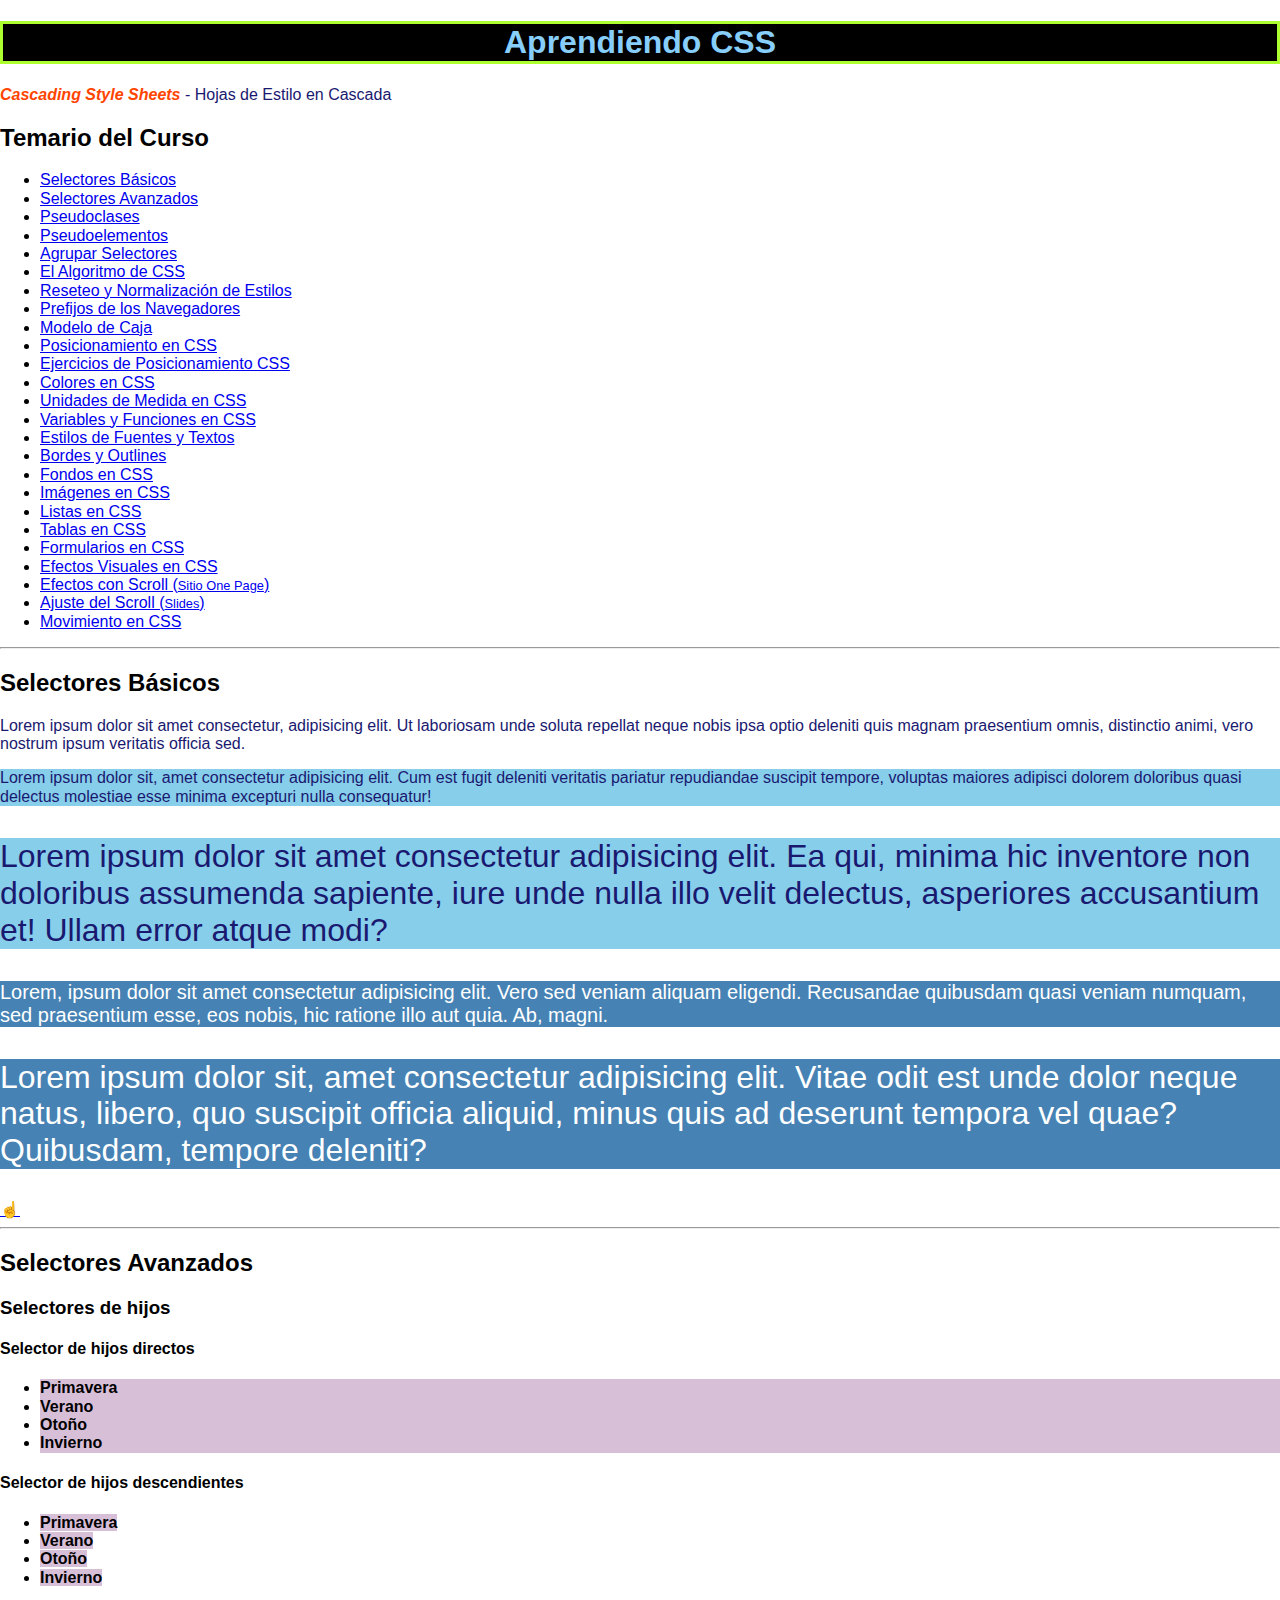
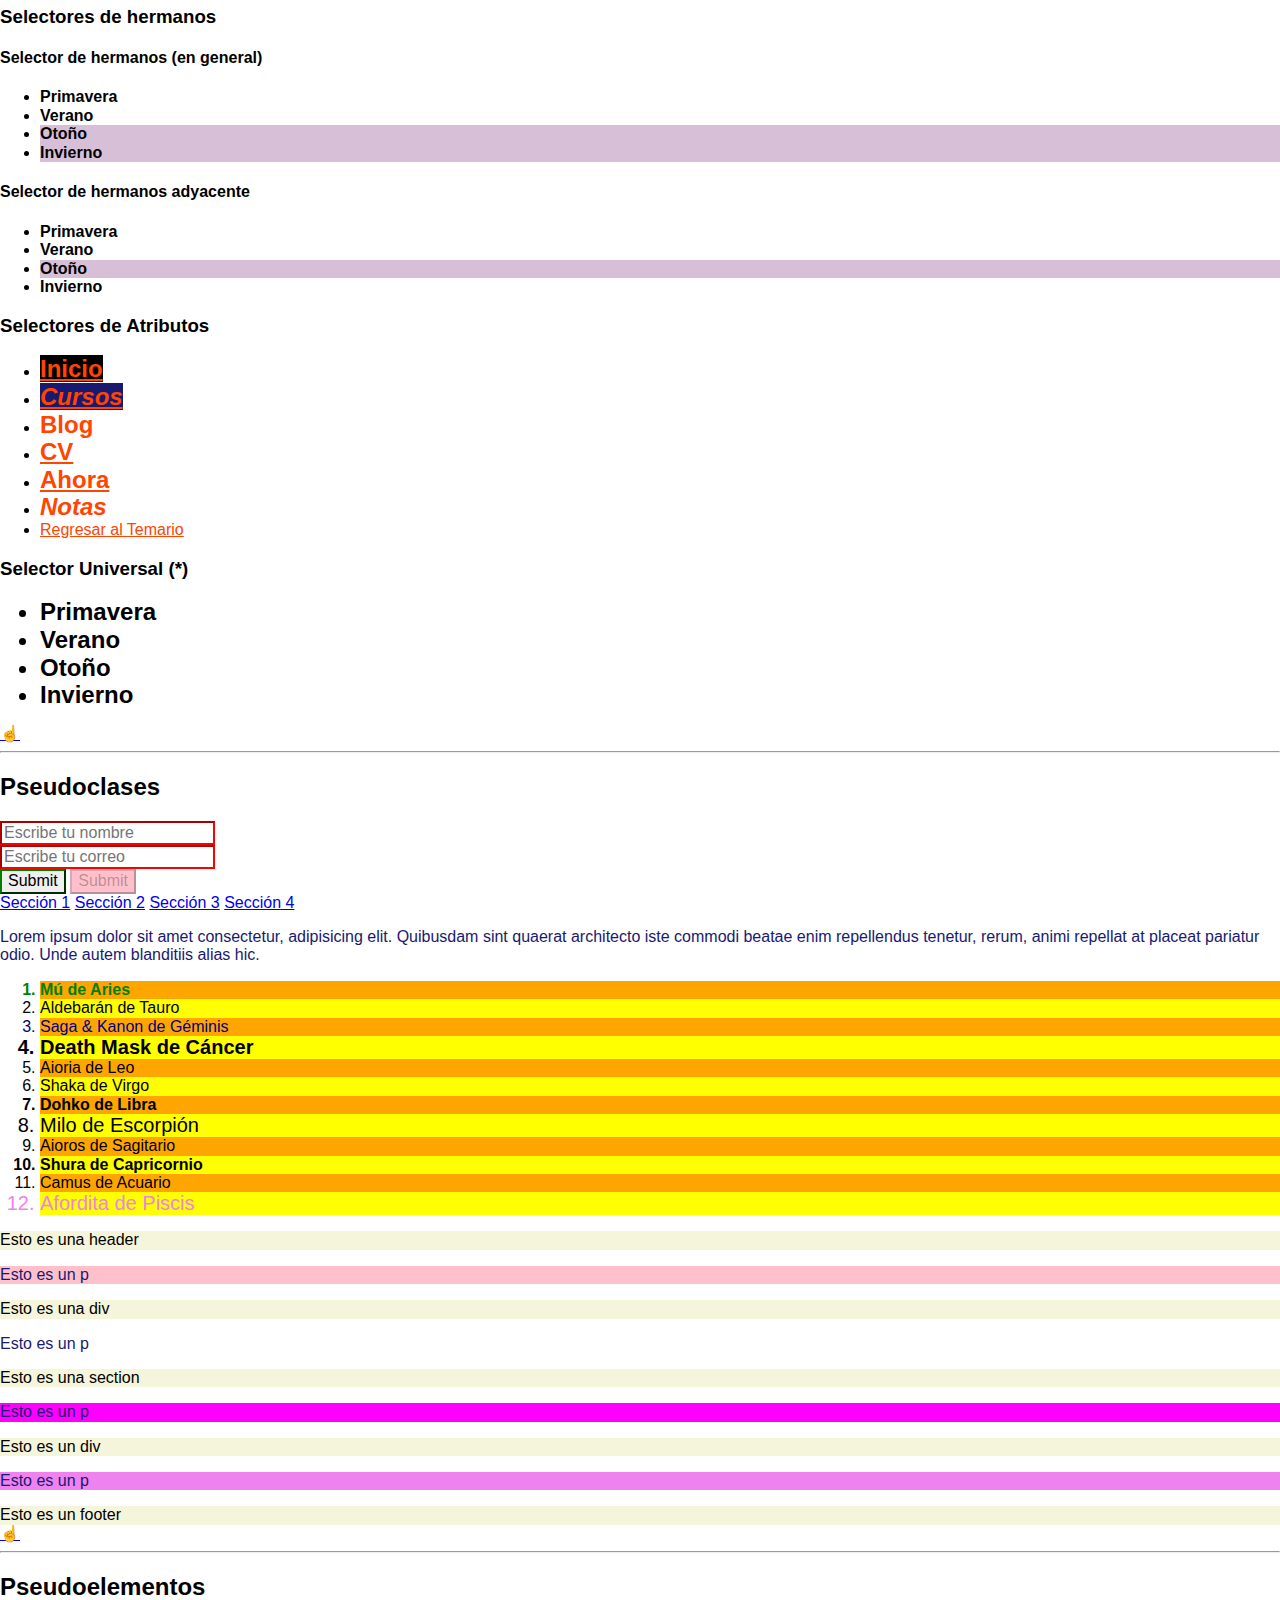
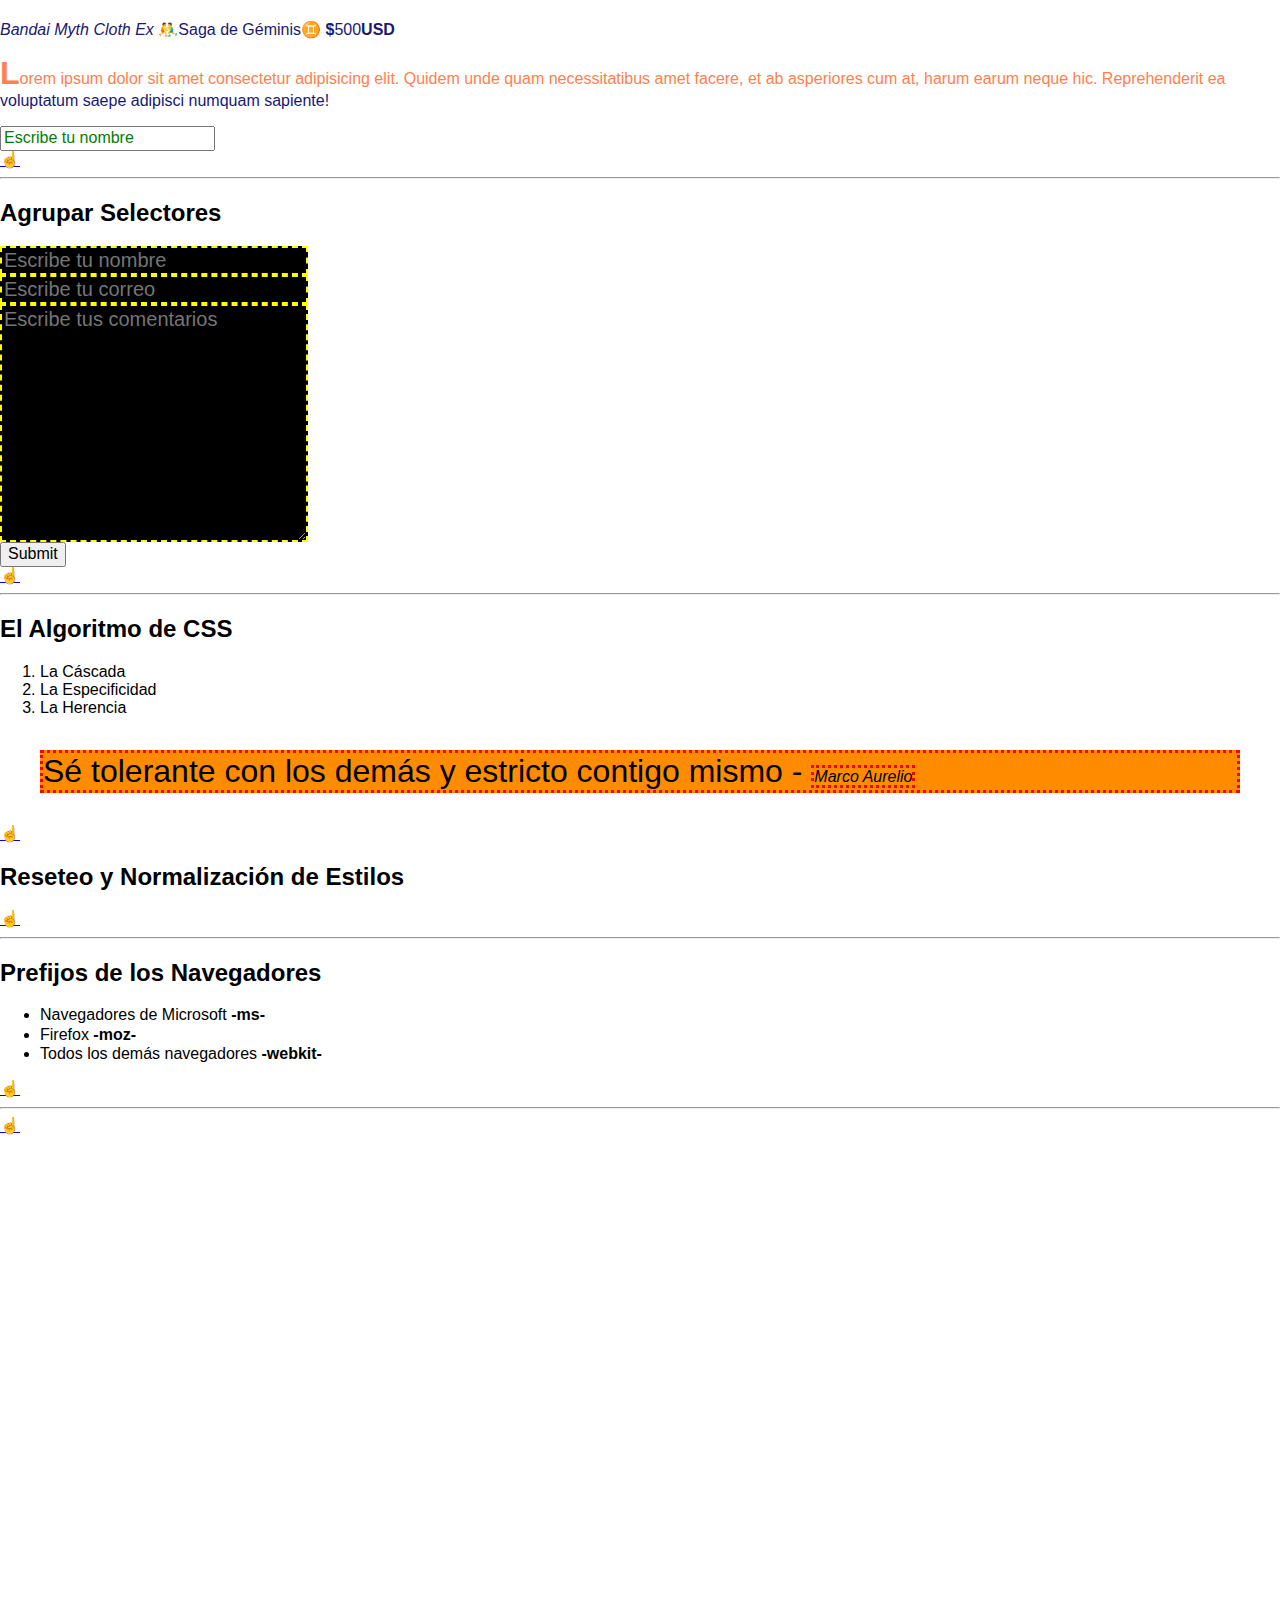
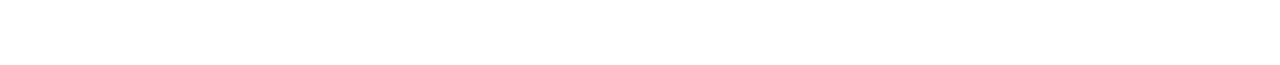
<file: Curso de CSS/index.html>
<!DOCTYPE html>
<html lang="es">

<head>
  <meta charset="UTF-8">
  <meta http-equiv="X-UA-Compatible" content="IE=edge">
  <meta name="viewport" content="width=device-width, initial-scale=1.0">
  <title>Curso de CSS</title>
  <!-- <link rel="stylesheet" href="css/reset.css"> -->
  <link rel="stylesheet" href="css/normalize.css">
  <link rel="stylesheet" href="css/style.css">
  <style>
    html {
      scroll-behavior: smooth;
    }

    h1 {
      color: yellowgreen;
    }
  </style>
</head>

<body>
  <article id="temario-css">
    <h1 style="color: lightskyblue;">Aprendiendo CSS</h1>
    <p><i style="font-weight: bold; color: orangered;">Cascading Style Sheets</i> - Hojas de Estilo en Cascada</p>
    <h2>Temario del Curso</h2>
    <ul>
      <li><a href="index.html#selectores-basicos">Selectores Básicos</a></li>
      <li><a href="index.html#selectores-avanzados">Selectores Avanzados</a></li>
      <li><a href="index.html#pseudoclases">Pseudoclases</a></li>
      <li><a href="index.html#pseudoelementos">Pseudoelementos</a></li>
      <li><a href="index.html#agrupar-selectores">Agrupar Selectores</a></li>
      <li><a href="index.html#algoritmo-css">El Algoritmo de CSS</a></li>
      <li><a href="index.html#reseteo-normalizacion">Reseteo y Normalización de Estilos</a></li>
      <li><a href="index.html#prefijos-navegadores">Prefijos de los Navegadores</a></li>
      <li><a href="box-model.html">Modelo de Caja</a></li>
      <li><a href="positions.html">Posicionamiento en CSS</a></li>
      <li><a href="positions-examples.html">Ejercicios de Posicionamiento CSS</a></li>
      <li><a href="colors.html">Colores en CSS</a></li>
      <li><a href="units.html">Unidades de Medida en CSS</a></li>
      <li><a href="variables-functions.html">Variables y Funciones en CSS</a></li>
      <li><a href="fonts-texts.html">Estilos de Fuentes y Textos</a></li>
      <li><a href="border-outline.html">Bordes y Outlines</a></li>
      <li><a href="backgrounds.html">Fondos en CSS</a></li>
      <li><a href="images.html">Imágenes en CSS</a></li>
      <li><a href="lists.html">Listas en CSS</a></li>
      <li><a href="tables.html">Tablas en CSS</a></li>
      <li><a href="forms.html">Formularios en CSS</a></li>
      <li><a href="visual-effects.html">Efectos Visuales en CSS</a></li>
      <li><a href="scroll-one-page.html">Efectos con Scroll (<small>Sitio One Page</small>)</a></li>
      <li><a href="scroll-snap-slides.html">Ajuste del Scroll (<small>Slides</small>)</a></li>
      <li><a href="motion.html">Movimiento en CSS</a></li>
    </ul>
  </article>
  <hr>
  <article id="selectores-basicos">
    <h2>Selectores Básicos</h2>
    <p>
      Lorem ipsum dolor sit amet consectetur, adipisicing elit. Ut laboriosam unde soluta repellat neque nobis ipsa
      optio deleniti quis magnam praesentium omnis, distinctio animi, vero nostrum ipsum veritatis officia sed.
    </p>
    <p id="parrafo-dos">
      Lorem ipsum dolor sit, amet consectetur adipisicing elit. Cum est fugit deleniti veritatis pariatur repudiandae
      suscipit tempore, voluptas maiores adipisci dolorem doloribus quasi delectus molestiae esse minima excepturi nulla
      consequatur!
    </p>
    <p class="text-32 bg-skyblue">
      Lorem ipsum dolor sit amet consectetur adipisicing elit. Ea qui, minima hic inventore non doloribus assumenda
      sapiente, iure unde nulla illo velit delectus, asperiores accusantium et! Ullam error atque modi?
    </p>
    <p class="text-20 bg-steelblue text-white">
      Lorem, ipsum dolor sit amet consectetur adipisicing elit. Vero sed veniam aliquam eligendi. Recusandae quibusdam
      quasi veniam numquam, sed praesentium esse, eos nobis, hic ratione illo aut quia. Ab, magni.
    </p>
    <p class="text-32 bg-steelblue text-white">
      Lorem ipsum dolor sit, amet consectetur adipisicing elit. Vitae odit est unde dolor neque natus, libero, quo
      suscipit officia aliquid, minus quis ad deserunt tempora vel quae? Quibusdam, tempore deleniti?
    </p>
    <a href="index.html#temario-css">☝️</a>
  </article>
  <hr>
  <article id="selectores-avanzados">
    <h2>Selectores Avanzados</h2>
    <h3>Selectores de hijos</h3>
    <h4>Selector de hijos directos</h4>
    <ul class="hijos-directos">
      <li><b>Primavera</b></li>
      <li><b>Verano</b></li>
      <li><b>Otoño</b></li>
      <li><b>Invierno</b></li>
    </ul>
    <h4>Selector de hijos descendientes</h4>
    <ul class="hijos-descendientes">
      <li><b>Primavera</b></li>
      <li><b>Verano</b></li>
      <li><b>Otoño</b></li>
      <li><b>Invierno</b></li>
    </ul>
    <h3>Selectores de hermanos</h3>
    <h4>Selector de hermanos (en general)</h4>
    <ul>
      <li><b>Primavera</b></li>
      <li class="hermanos-general"><b>Verano</b></li>
      <li><b>Otoño</b></li>
      <li><b>Invierno</b></li>
    </ul>
    <h4>Selector de hermanos adyacente</h4>
    <ul>
      <li><b>Primavera</b></li>
      <li class="hermanos-adyacentes"><b>Verano</b></li>
      <li><b>Otoño</b></li>
      <li><b>Invierno</b></li>
    </ul>
    <h3>Selectores de Atributos</h3>
    <nav class="selectores-atributos">
      <ul>
        <li><a href="https://jonmircha.com" target="_blank">Inicio</a></li>
        <li><a class="menu-item cursos button" href="https://jonmircha.com/cursos" target="_blank">Cursos</a></li>
        <li><a href="http://jonmircha.com/blog" target="_blank">Blog</a></li>
        <li><a href="https://jonmircha.com/cv" target="_blank">CV</a></li>
        <li><a class="menu item ahora button" href="https://jonmircha.com/ahora" target="_blank">Ahora</a></li>
        <li><a class="menu-item notas button" href="http://jonmircha.com/notas" target="_blank">Notas</a></li>
        <li><a href="index.html#temario-css">Regresar al Temario</a></li>
      </ul>
    </nav>
    <h3>Selector Universal (*)</h3>
    <ul class="selector-universal">
      <li><b>Primavera</b></li>
      <li><b>Verano</b></li>
      <li><b>Otoño</b></li>
      <li><b>Invierno</b></li>
    </ul>
    <a href="index.html#temario-css">☝️</a>
  </article>
  <hr>
  <article id="pseudoclases">
    <h2>Pseudoclases</h2>
    <form class="form-pseudoclases">
      <input type="text" name="nombre" placeholder="Escribe tu nombre" required>
      <br>
      <input type="email" name="correo" placeholder="Escribe tu correo" required>
      <br>
      <input type="submit">
      <input type="submit" disabled>
    </form>
    <nav class="menu-pseudoclases">
      <a href="#seccion1">Sección 1</a>
      <a href="#seccion2">Sección 2</a>
      <a href="#seccion3">Sección 3</a>
      <a href="#seccion4">Sección 4</a>
    </nav>
    <p class="p-pseudoclases">
      Lorem ipsum dolor sit amet consectetur, adipisicing elit. Quibusdam sint quaerat architecto iste commodi beatae
      enim repellendus tenetur, rerum, animi repellat at placeat pariatur odio. Unde autem blanditiis alias hic.
    </p>
    <ol class="lista-pseudoclases">
      <li>Mú de Aries</li>
      <li>Aldebarán de Tauro</li>
      <li>Saga & Kanon de Géminis</li>
      <li>Death Mask de Cáncer</li>
      <li>Aioria de Leo</li>
      <li>Shaka de Virgo</li>
      <li>Dohko de Libra</li>
      <li>Milo de Escorpión</li>
      <li>Aioros de Sagitario</li>
      <li>Shura de Capricornio</li>
      <li>Camus de Acuario</li>
      <li>Afordita de Piscis</li>
    </ol>
    <article class="articulo-pseudoclases">
      <header>Esto es una header</header>
      <p>Esto es un p</p>
      <div>Esto es una div</div>
      <p>Esto es un p</p>
      <section>Esto es una section</section>
      <p>Esto es un p</p>
      <div>Esto es un div</div>
      <p>Esto es un p</p>
      <footer>Esto es un footer</footer>
    </article>
    <a href="index.html#temario-css">☝️</a>
  </article>
  <hr>
  <article id="pseudoelementos">
    <h2>Pseudoelementos</h2>
    <p>
      <i>Bandai Myth Cloth Ex</i> <span class="saga-geminis">Saga de Géminis</span> <span class="saga-precio">500</span>
    </p>
    <p class="p-pseudoelementos">
      Lorem ipsum dolor sit amet consectetur adipisicing elit. Quidem unde quam necessitatibus amet facere, et ab
      asperiores cum at, harum earum neque hic. Reprehenderit ea voluptatum saepe adipisci numquam sapiente!
    </p>
    <input class="input-pseudoelementos" type="text" name="nombre" placeholder="Escribe tu nombre">
    <br>
    <a href="index.html#temario-css">☝️</a>
  </article>
  <hr>
  <article id="agrupar-selectores">
    <h2>Agrupar Selectores</h2>
    <form class="form-agrupar-selectores">
      <input type="text" name="nombre" placeholder="Escribe tu nombre">
      <input type="email" name="correo" placeholder="Escribe tu correo">
      <textarea name="comentarios" placeholder="Escribe tus comentarios" cols="30" rows="10"></textarea>
      <input type="submit">
    </form>
    <a href="index.html#temario-css">☝️</a>
  </article>
  <hr>
  <article id="algoritmo-css">
    <h2>El Algoritmo de CSS</h2>
    <ol>
      <li>La Cáscada</li>
      <li>La Especificidad</li>
      <li>La Herencia</li>
    </ol>
    <blockquote id="cita-marco" class="cita-marco" style="background-color: rebeccapurple;">
      Sé tolerante con los demás y estricto contigo mismo - <cite>Marco Aurelio</cite>
    </blockquote>
    <a href="index.html#temario-css">☝️</a>
  </article>
  <article id="reseteo-normalizacion">
    <h2>Reseteo y Normalización de Estilos</h2>
    <a href="index.html#temario-css">☝️</a>
  </article>
  <hr>
  <article id="prefijos-navegadores">
    <h2>Prefijos de los Navegadores</h2>
    <ul>
      <li>Navegadores de Microsoft <code><b>-ms-</b></code></li>
      <li>Firefox <code><b>-moz-</b></code></li>
      <li>Todos los demás navegadores <code><b>-webkit-</b></code></li>
    </ul>
    <a href="index.html#temario-css">☝️</a>
  </article>
  <hr>
  <a href="index.html#temario-css">☝️</a>
  <br><br><br><br><br><br><br><br><br><br><br><br><br><br><br><br><br><br><br><br><br><br><br><br><br><br><br><br><br><br>
</body>

</html>
</file>
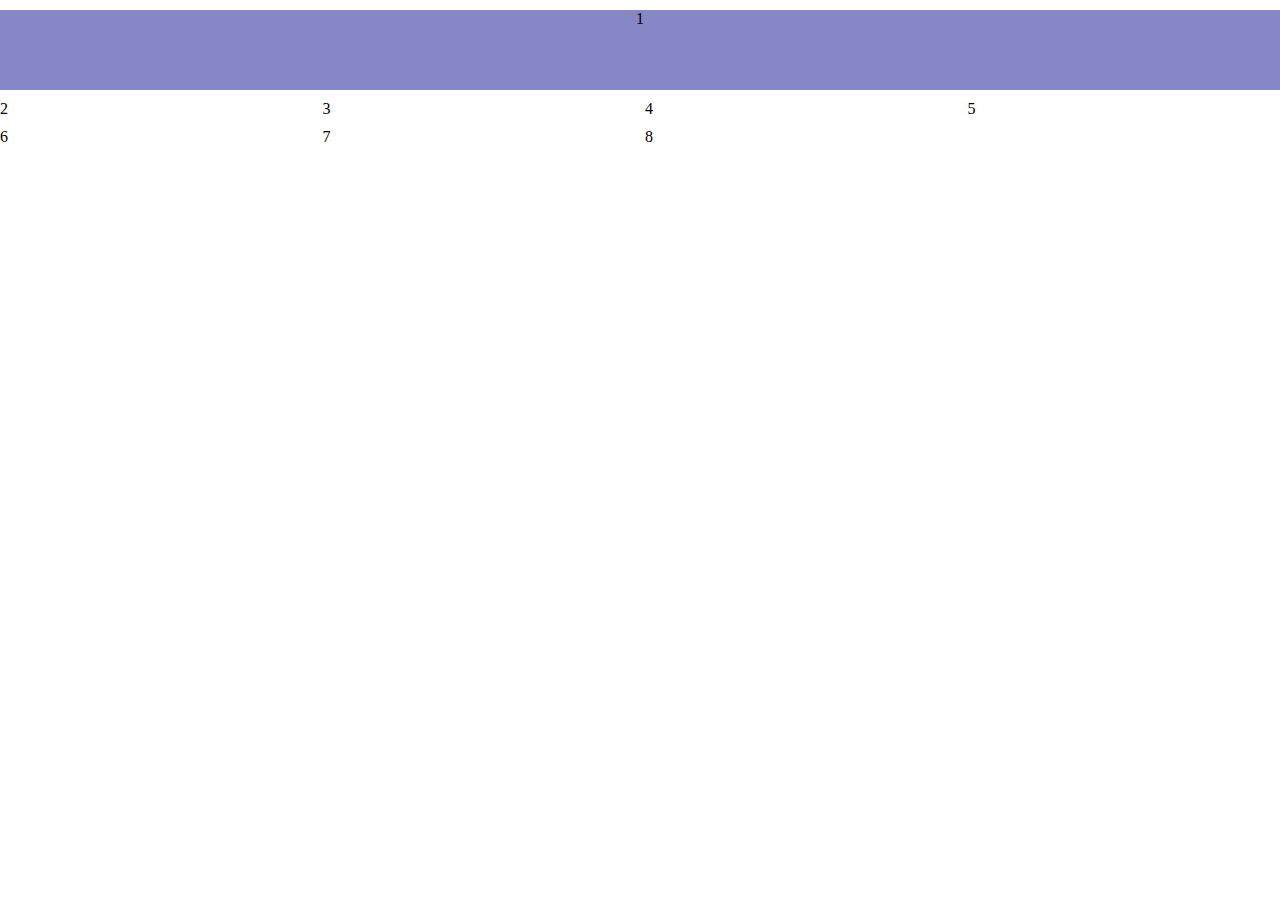
<file: Grid Css/index.html>
<!DOCTYPE html>
<html lang="en">
    <head>
        <meta charset="UTF-8" />
        <meta http-equiv="X-UA-Compatible" content="IE=edge" />
        <meta name="viewport" content="width=device-width, initial-scale=1.0" />
        <link rel="stylesheet" href="./css/estilos.css" />
        <title>Document</title>
    </head>
    <body>
        <div class="nav">1</div>
        <div class="box">2</div>
        <div class="box">3</div>
        <div class="box">4</div>
        <div class="box">5</div>
        <div class="box">6</div>
        <div class="box">7</div>
        <div>8</div>
    </body>
</html>
</file>
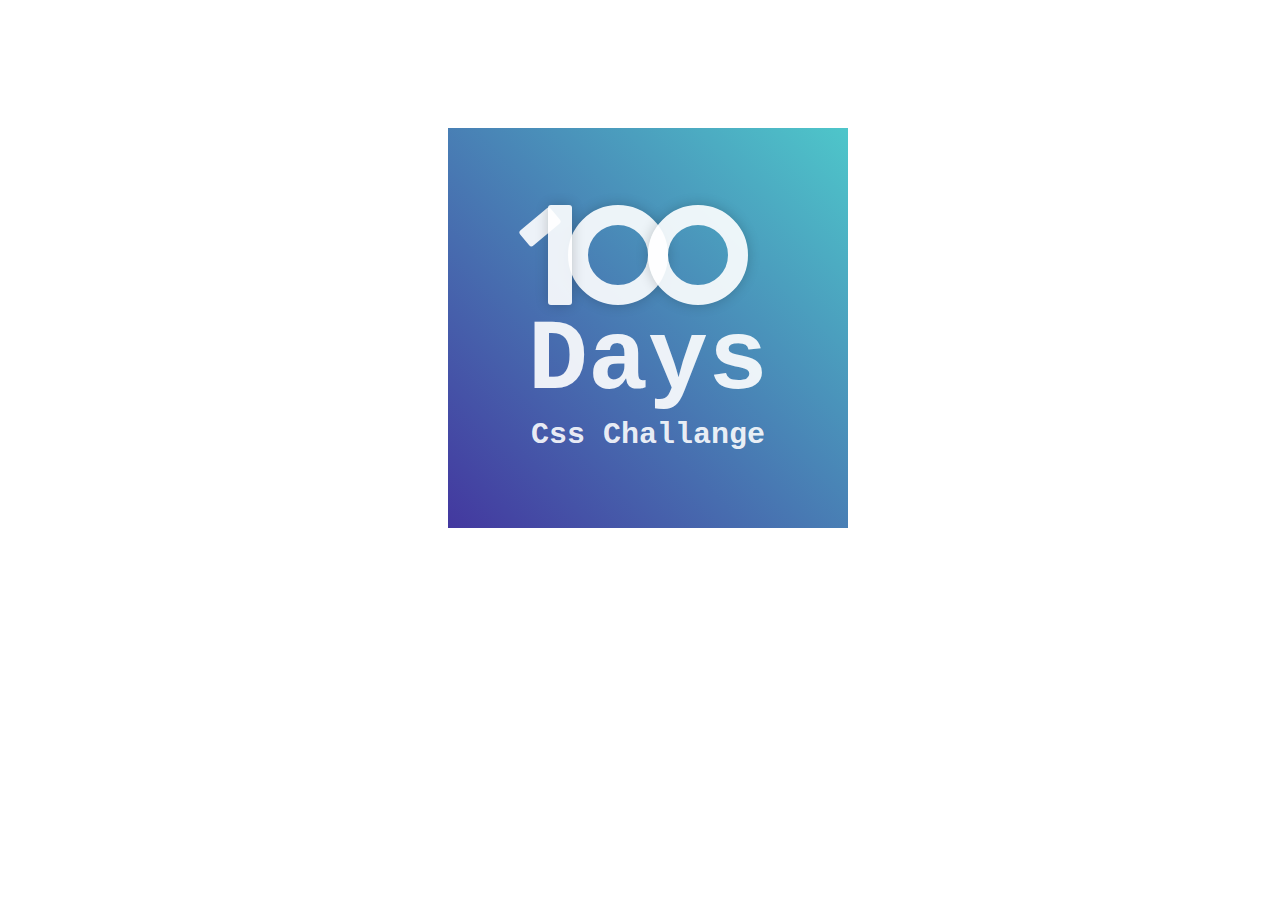
<file: Ejercicios/Day1/index.html>
<!DOCTYPE html>
<html lang="en">
  <head>
    <meta charset="UTF-8" />
    <meta http-equiv="X-UA-Compatible" content="IE=edge" />
    <meta name="viewport" content="width=device-width, initial-scale=1.0" />
    <!-- <link rel="stylesheet" href="./css/estilos.css" /> -->
    <link rel="stylesheet" href="./css/style.css" />
    <title>Document</title>
  </head>
  <body>
    <div class="contenedor">
      <div class="numeros">
        <div class="uno"></div>
        <div class="uno2"></div>
        <div class="cero1"></div>
        <div class="cero2"></div>
      </div>
      <h1>Days</h1>
      <h4>Css Challange</h4>
    </div>
  </body>
</html>
</file>
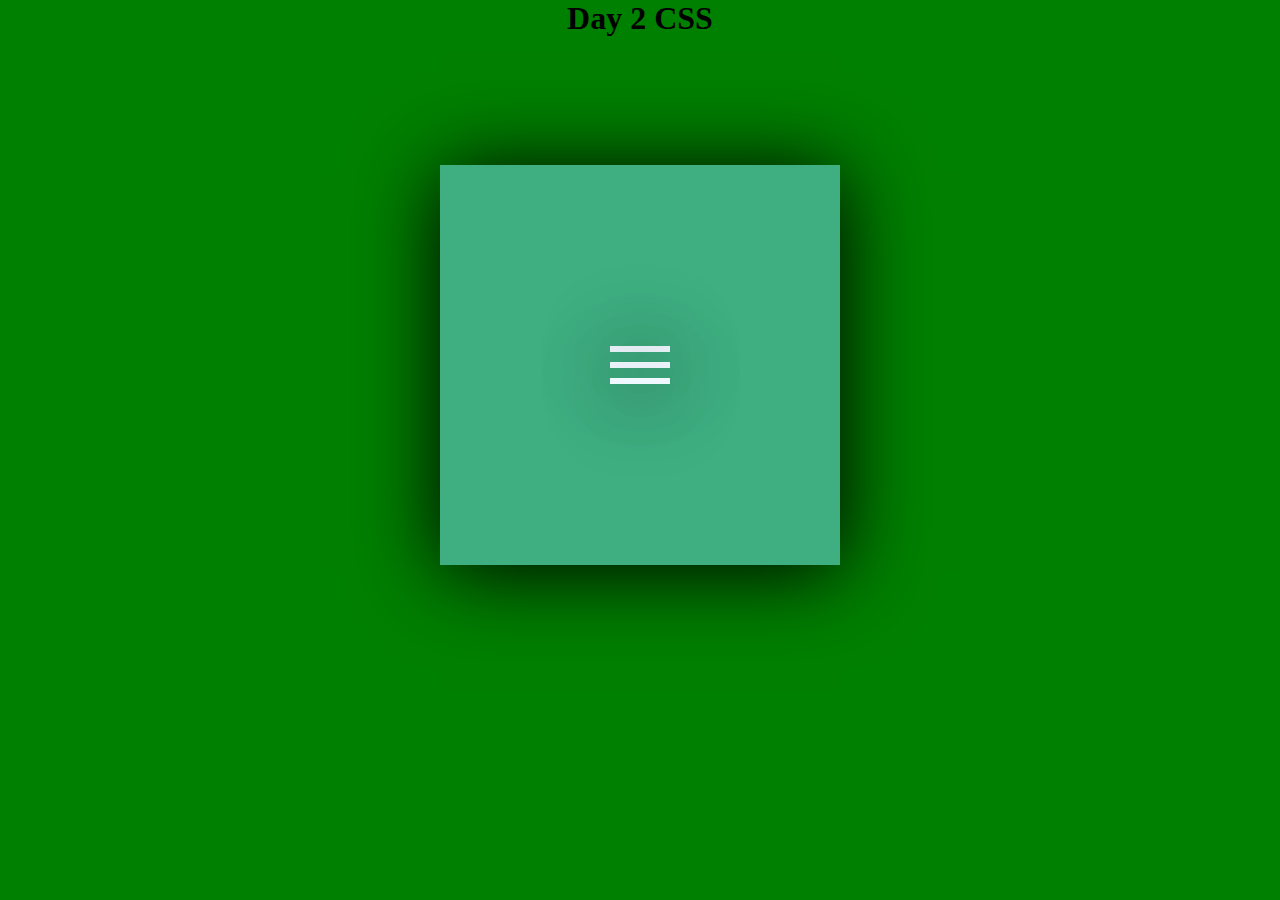
<file: Ejercicios/Day2/index.html>
<!DOCTYPE html>
<html lang="en">
  <head>
    <meta charset="UTF-8" />
    <meta http-equiv="X-UA-Compatible" content="IE=edge" />
    <meta name="viewport" content="width=device-width, initial-scale=1.0" />
    <link rel="stylesheet" href="./css/estilos.css" />
    <title>Document</title>
  </head>
  <body>
    <h1>Day 2 CSS</h1>
    <div class="menu no-animation">
      <div></div>
      <div></div>
      <div></div>
    </div>
    <script src="./animacion.js"></script>
  </body>
</html>
</file>
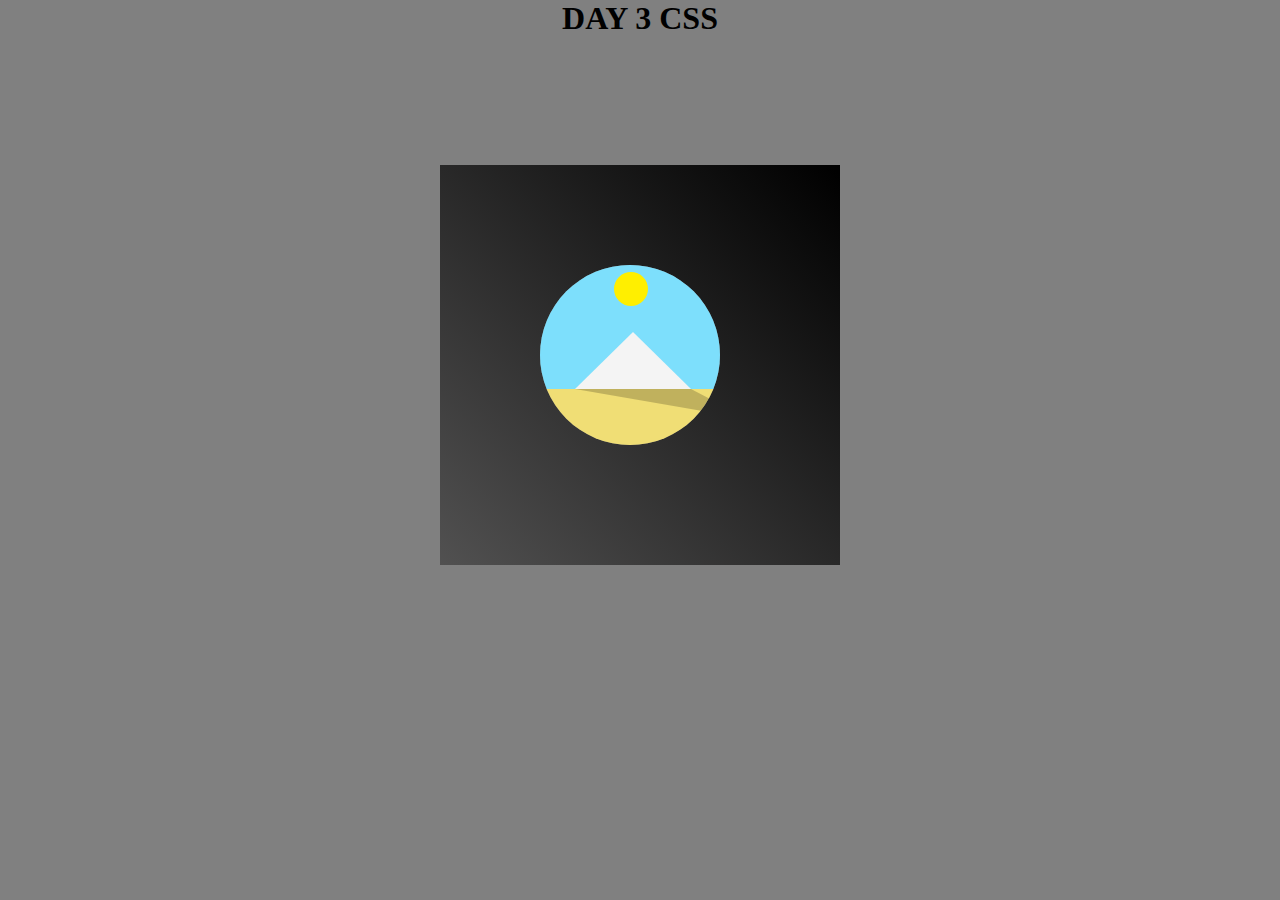
<file: Ejercicios/Day3/index.html>
<!DOCTYPE html>
<html lang="en">
  <head>
    <meta charset="UTF-8" />
    <meta http-equiv="X-UA-Compatible" content="IE=edge" />
    <meta name="viewport" content="width=device-width, initial-scale=1.0" />
    <link rel="stylesheet" href="./css/Style.css" />
    <title>Document</title>
  </head>
  <body>
    <h1>DAY 3 CSS</h1>
    <div class="container">
      <div class="circle">
        <div class="sky"></div>
        <div class="sun"></div>
        <div class="left"></div>
        <div class="right"></div>
        <div class="shadow"></div>
        <div class="ground"></div>
      </div>
    </div>
  </body>
</html>
</file>
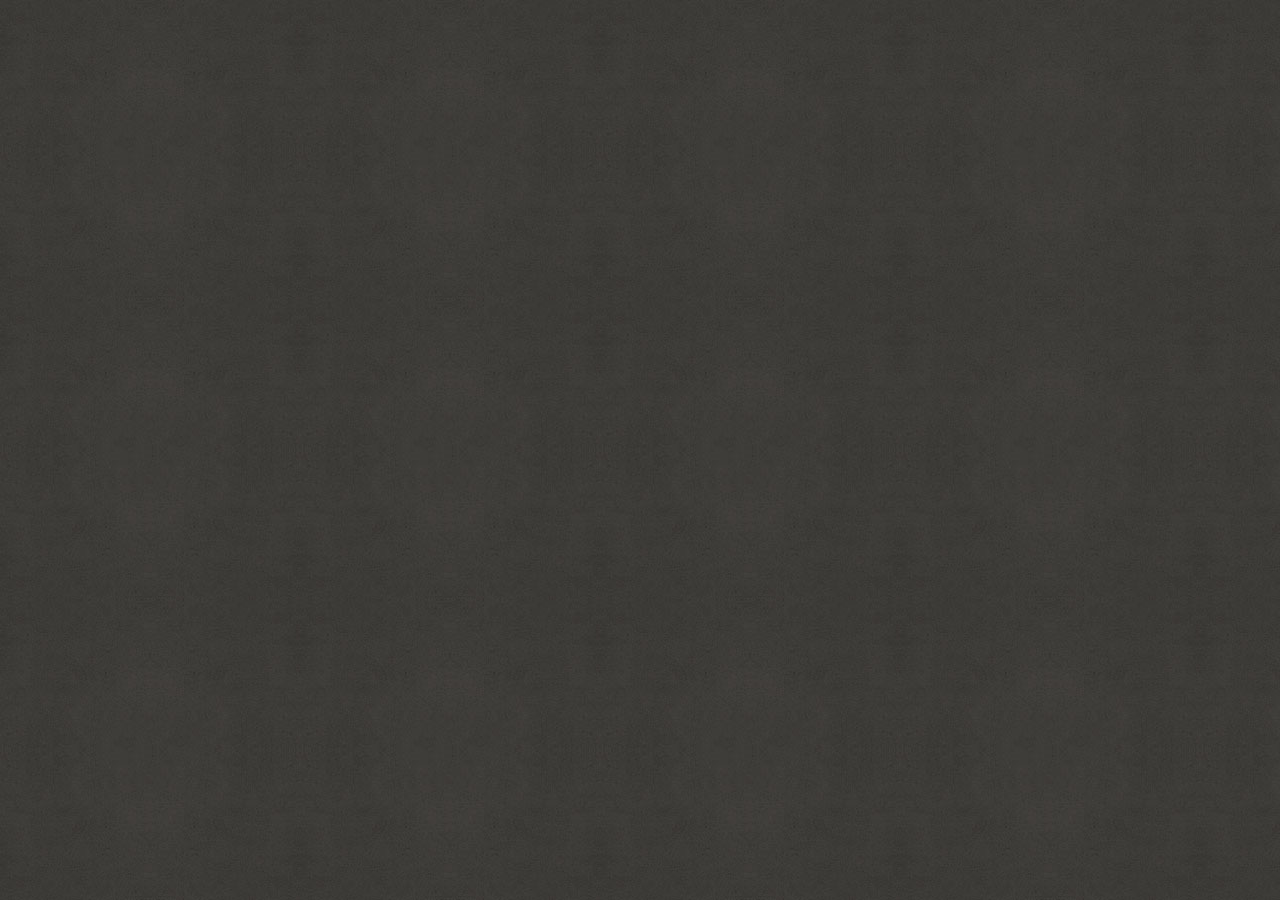
<file: Animación Css/Con Código/01.Animación/index.html>
<!doctype html>
<html>
<head>
<meta charset="utf-8">
<title>Documento sin título</title>
<link href="css/estilo.css" type="text/css" rel="stylesheet">
</head>

<body>

<div id="fondo1"></div>
<div id="fondo2"></div>
<div id="fondo3"></div>
<div id="fondo4"></div>

</body>
</html>
</file>
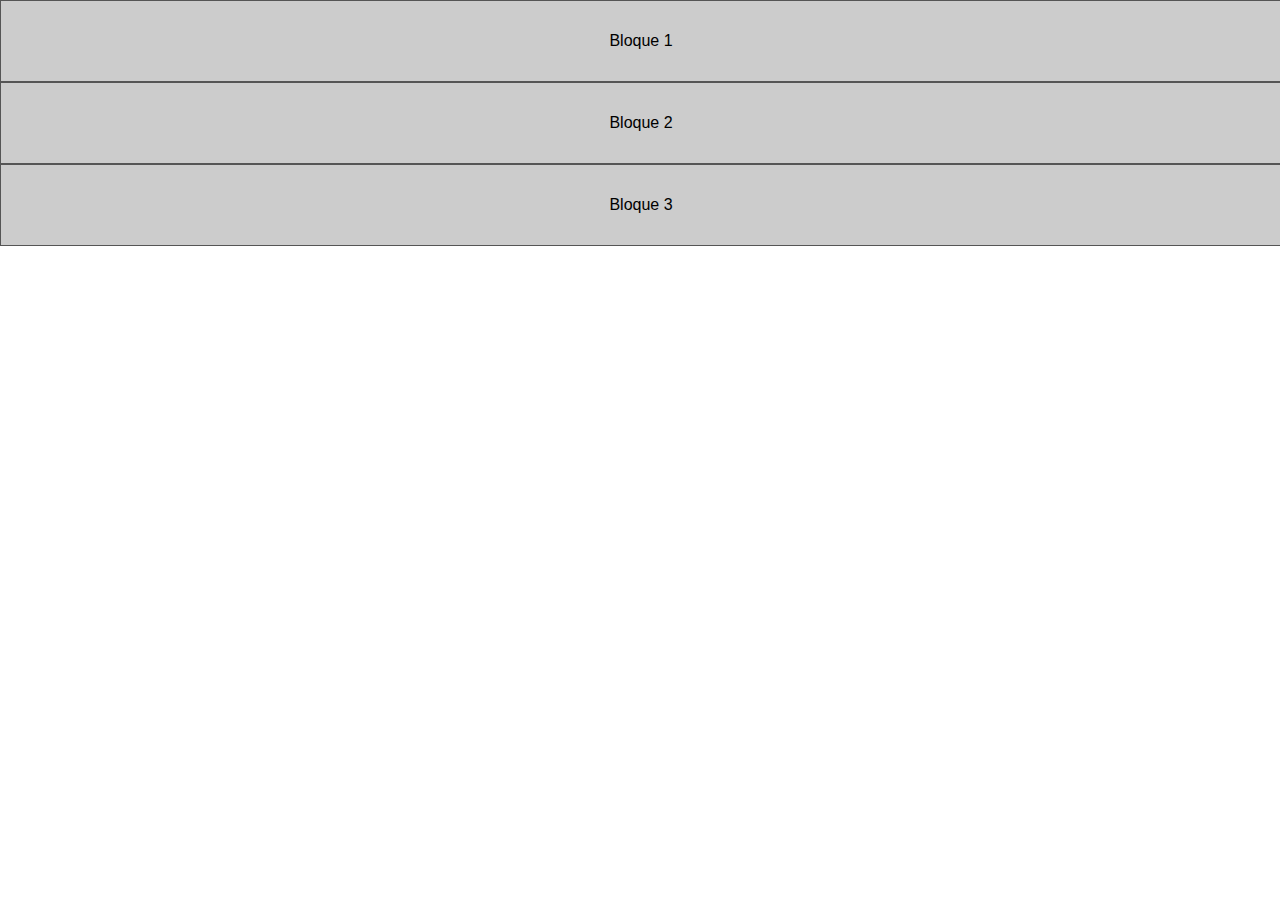
<file: Animación Css/Con Código/04.menuAcordeon/index.html>
<!doctype html>
<html>
<head>
<meta charset="utf-8">
<title>Documento sin título</title>
<link href="css/estilo.css" type="text/css" rel="stylesheet">

</head>

<body>

<!--Inicia Acordeón-->

<section id="acordeon">

	<input type="checkbox" id="bloque1">
    <label for="bloque1">Bloque 1</label>
    
    <div id="cont1">
    	 <h1>Titulo 1</h1>
            <img src="img/img1.jpg" width="90%" height="auto">
            <p>Lorem Ipsum es simplemente el texto de relleno de las imprentas y archivos de texto. Lorem Ipsum ha sido el texto de relleno estándar de las industrias desde el año 1500, cuando un impresor.</p>
    </div>
    
    <input type="checkbox" id="bloque2">
    <label for="bloque2">Bloque 2</label>
    
    <div id="cont2">
    	 <h1>Titulo 2</h1>
            <img src="img/img2.jpg" width="90%" height="auto">
            <p>Lorem Ipsum es simplemente el texto de relleno de las imprentas y archivos de texto. Lorem Ipsum ha sido el texto de relleno estándar de las industrias desde el año 1500, cuando un impresor.</p>
    </div>
    
    <input type="checkbox" id="bloque3">
    <label for="bloque3">Bloque 3</label>
    
    <div id="cont3">
    	 <h1>Titulo 3</h1>
            <img src="img/img3.jpg" width="90%" height="auto">
            <p>Lorem Ipsum es simplemente el texto de relleno de las imprentas y archivos de texto. Lorem Ipsum ha sido el texto de relleno estándar de las industrias desde el año 1500, cuando un impresor.</p>
    </div>
    
</section>

</body>
</html>
</file>
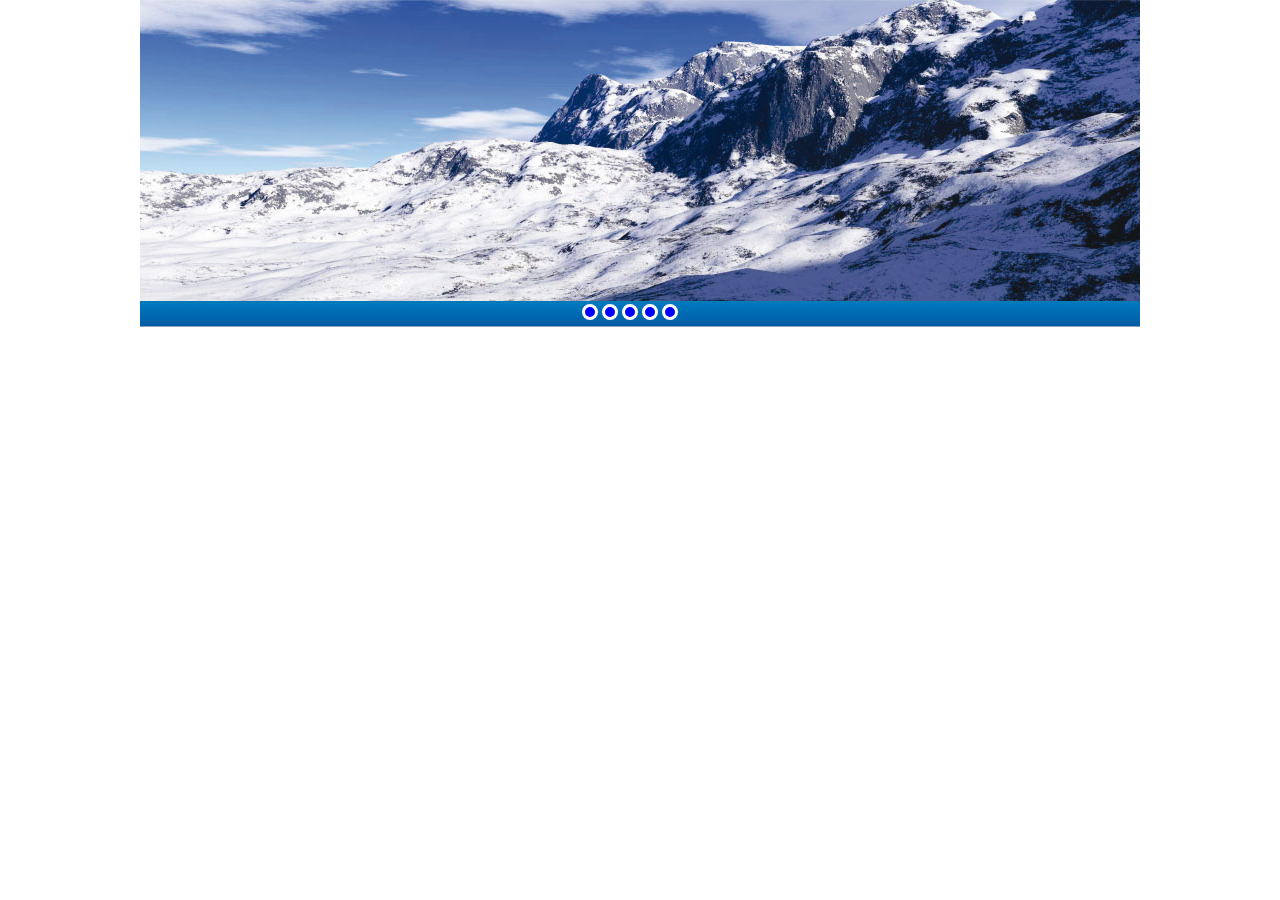
<file: Animación Css/Con Código/05.Slide/index.html>
<!doctype html>
<html>
<head>
<meta charset="utf-8">
<title>Documento sin título</title>
<link href="css/slide.css" type="text/css" rel="stylesheet" media="">
</head>

<body>

<!--SLIDE-->
    <div id="slide">
    
   		 <ul>
        	<li>
            <input type="radio" id="boton-1" name="in">
            <label for="boton-1"></label>
            <img src="img/slide01.jpg" width="100%" id="foto01">
            </li>
            
            <li>
            <input type="radio" id="boton-2" name="in">
            <label for="boton-2"></label>
            <img src="img/slide02.jpg" width="100%" id="foto02">
            </li>
            
            <li>
            <input type="radio" id="boton-3" name="in">
            <label for="boton-3"></label>
            <img src="img/slide03.jpg" width="100%" id="foto03">
            </li>
            
            <li>
            <input type="radio" id="boton-4" name="in">
            <label for="boton-4"></label>
            <img src="img/slide04.jpg" width="100%" id="foto04">
            </li>
            
            <li>
            <input type="radio" id="boton-5" name="in">
            <label for="boton-5"></label>
            <img src="img/slide05.jpg" width="100%" id="foto05">
            </li>
        </ul>
    
    </div>
    <!--FIN SLIDE-->
    
    <!--BOTONERA SLIDE-->
    <div id="botoneraSlide">

    </div>
    <!--FIN BOTONERA SLIDE-->
</body>
</html>
</file>
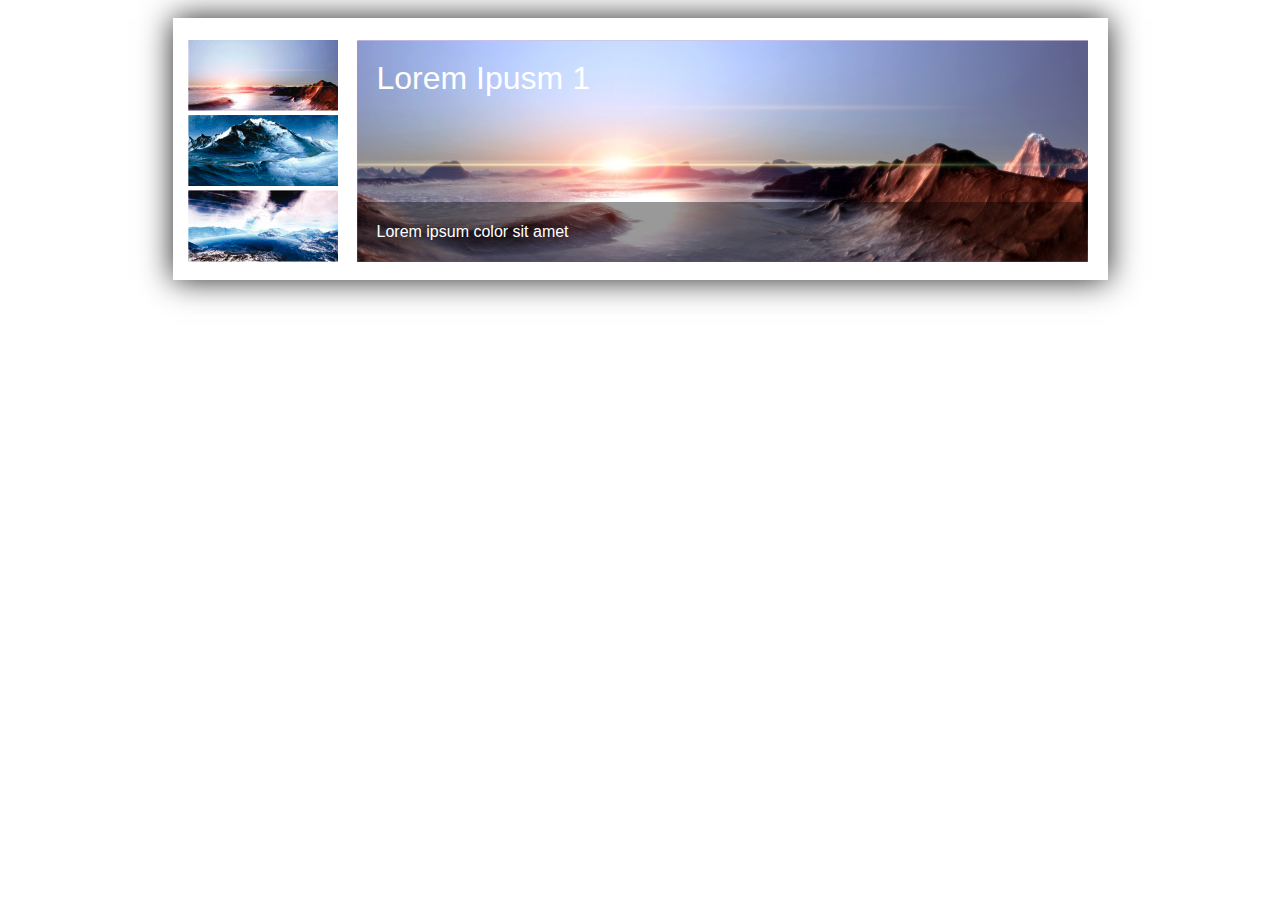
<file: Animación Css/Con Código/06.Galería/index.html>
<!doctype html>
<html>
<head>
<meta charset="utf-8">
<title>Documento sin título</title>
<link href="css/galeria.css" type="text/css" rel="stylesheet" media="">

</head>

<body>

    <section id="galeria">
    	
        <ul id="cajaGaleria">

        		<li>
                
                 <div id="galeria00">    	
                   	<h1>Lorem Ipusm 1</h1>
                    <img src="img/servicios01Grande.jpg" width="100%">
					<p>Lorem ipsum color sit amet</p>
                 </div>
                  
               </li>
        
            	<li>
                 <input type="radio" name="entrada" id="btn01">
           		 <label for="btn01"><img src="img/servicios01.jpg"></label>
              	 
                 <div id="galeria01">
                	
                    <h1>Lorem Ipusm 1</h1>
                    <img src="img/servicios01Grande.jpg" width="100%">
                    <p>Lorem ipsum color sit amet</p>
                    
                 </div>
                  
               </li>
               
               	<li>
                 <input type="radio" name="entrada" id="btn02">
           		 <label for="btn02"><img src="img/servicios02.jpg"></label>
              	 
                 <div id="galeria02">
                	
                    <h1>Lorem Ipusm 2</h1>
                    <img src="img/servicios02Grande.jpg" width="100%">
                    <p>Lorem ipsum color sit amet, lorem ipsum color sit amet, lorem ipsum color sit amet</p>
                    
                 </div>
                  
               </li>
               
               <li>
                 <input type="radio" name="entrada" id="btn03">
           		 <label for="btn03"><img src="img/servicios03.jpg"></label>
              	 
                 <div id="galeria03">
                	
                    <h1>Lorem Ipusm 3</h1>
                    <img src="img/servicios03Grande.jpg" width="100%">
                    <p>Lorem ipsum color sit amet, lorem ipsum color sit amet</p>
                    
                 </div>
                  
               </li>

        </ul>
    
    </section>
    <!--FIN SECTION-->
    
   
</body>

</html>
</file>
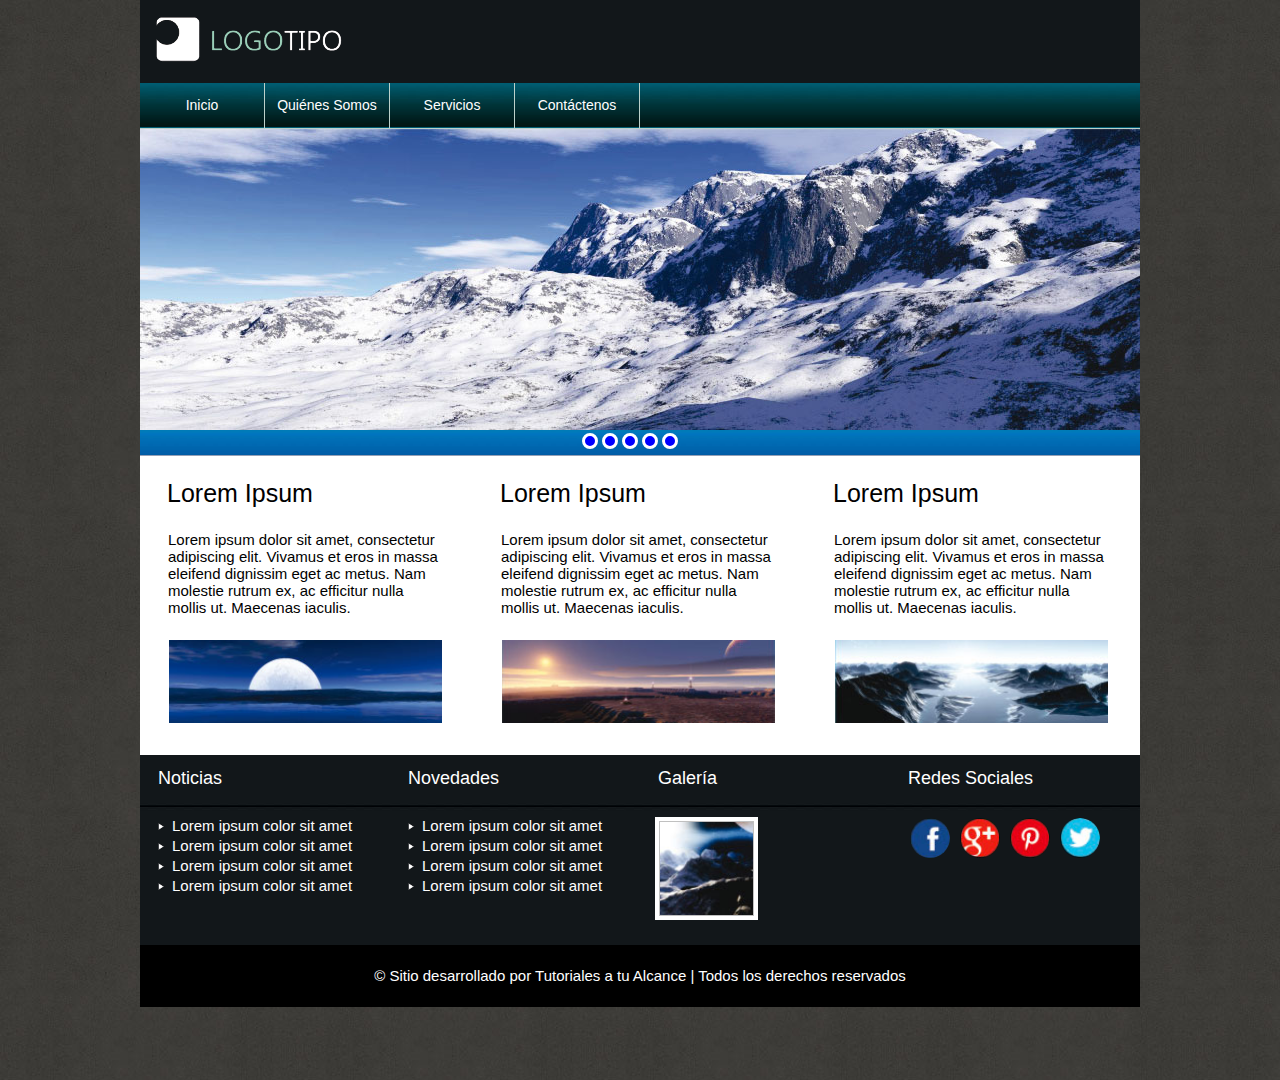
<file: Animación Css/Con Código/07.Integración/index.html>
<!doctype html>
<html>
<head>
<meta charset="utf-8">

<meta name="author" content="Tutoriales a tu alcance">
<meta name="description" content="Acá se pone la descripción del sitio">
<meta name="keywords" content="tutoriales, html, desarrollo web">

<title>Curso de Maquetación Web</title>

<link href="css/estilo.css" type="text/css" rel="stylesheet" media="">
<link href="css/background.css" type="text/css" rel="stylesheet" media="">
<link href="css/slide.css" type="text/css" rel="stylesheet" media="">

<link rel="icon" href="img/icono.png">

</head>

<body>

	<div id="fondo1"></div>
	<div id="fondo2"></div>
	<div id="fondo3"></div>
	<div id="fondo4"></div>

	<!--CABEZOTE-->
	<header>
    
    	<div id="logo">
        	<img src="img/logotipo.png" width="100%" alt="logotipo Maquetación Web">
        </div>
    
    </header>
    <!--FIN CABEZOTE-->
    
    <!--BARRA DE NAVEGACIÓN-->
    <nav>
    
    	<ul>
        	<a href="index.html"><li>Inicio</li></a>
            <a href="quienesSomos.html"><li>Quiénes Somos</li></a>
            <a href="servicios.html"><li>Servicios</li></a>
            <a href="contactenos.html"><li>Contáctenos</li></a>
        </ul>
    
    </nav>
    <!--FIN BARRA DE NAVEGACIÓN-->
    
    <!--SLIDE-->
    <div id="slide">
    
    	 <ul>
        	<li>
            <input type="radio" id="boton-1" name="in">
            <label for="boton-1"></label>
            <img src="img/slide01.jpg" width="100%" id="foto01">
            </li>
            
            <li>
            <input type="radio" id="boton-2" name="in">
            <label for="boton-2"></label>
            <img src="img/slide02.jpg" width="100%" id="foto02">
            </li>
            
            <li>
            <input type="radio" id="boton-3" name="in">
            <label for="boton-3"></label>
            <img src="img/slide03.jpg" width="100%" id="foto03">
            </li>
            
            <li>
            <input type="radio" id="boton-4" name="in">
            <label for="boton-4"></label>
            <img src="img/slide04.jpg" width="100%" id="foto04">
            </li>
            
            <li>
            <input type="radio" id="boton-5" name="in">
            <label for="boton-5"></label>
            <img src="img/slide05.jpg" width="100%" id="foto05">
            </li>
        </ul>
    
    
    </div>
    <!--FIN SLIDE-->
    
    <!--BOTONERA SLIDE-->
    <div id="botoneraSlide">
      
    </div>
    <!--FIN BOTONERA SLIDE-->
    
    <!--SECTION-->
    <section id="inicio">
    
    	<ul>
        	<li>
            	<h1>Lorem Ipsum</h1>
                <p>Lorem ipsum dolor sit amet, consectetur adipiscing elit. Vivamus et eros in massa eleifend dignissim eget ac metus. Nam molestie rutrum ex, ac efficitur nulla mollis ut. Maecenas iaculis.</p>
                <img src="img/img01.jpg" width="100%"> 
            </li>
            
            <li>
            	<h1>Lorem Ipsum</h1>
                <p>Lorem ipsum dolor sit amet, consectetur adipiscing elit. Vivamus et eros in massa eleifend dignissim eget ac metus. Nam molestie rutrum ex, ac efficitur nulla mollis ut. Maecenas iaculis.</p>
                 <img src="img/img02.jpg" width="100%">
            </li>
            
            <li>
            	<h1>Lorem Ipsum</h1>
                <p>Lorem ipsum dolor sit amet, consectetur adipiscing elit. Vivamus et eros in massa eleifend dignissim eget ac metus. Nam molestie rutrum ex, ac efficitur nulla mollis ut. Maecenas iaculis.</p>
                <img src="img/img03.jpg" width="100%">
            </li>
        </ul>
    
    </section>
    <!--FIN SECTION-->
    
    <!--BOTTOM-->
    <div id="bottom">
    	<ul>
        	<li>
                <h1>Noticias</h1>
                <ol>
                	<li>Lorem ipsum color sit amet</li>
                    <li>Lorem ipsum color sit amet</li>
                    <li>Lorem ipsum color sit amet</li>
                    <li>Lorem ipsum color sit amet</li>
                </ol>
            </li>
            
            <li>
                <h1>Novedades</h1>
                <ol>
                	<li>Lorem ipsum color sit amet</li>
                    <li>Lorem ipsum color sit amet</li>
                    <li>Lorem ipsum color sit amet</li>
                    <li>Lorem ipsum color sit amet</li>
                </ol>
            </li>
            
             <li>
                <h1>Galería</h1>
                <img>
            </li>
            
             <li>
                <h1>Redes Sociales</h1>
                <ul>
                	<li><a href="http://www.facebook.com" target="_blank"></a></li>
                    <li><a href="http://www.google.com" target="_blank"></a></li>
                    <li><a href="http://www.pinterest.com" target="_blank"></a></li>
                    <li><a href="http://www.twitter.com" target="_blank"></a></li>
                </ul>
            </li>
            
        </ul>
    
    </div>
    <!--FIN BOTTOM-->
    
    <!--FOOTER-->
    <footer>
    
    	&copy; Sitio desarrollado por Tutoriales a tu Alcance | Todos los derechos reservados
        
    </footer>
    <!--FIN FOOTER-->

</body>

</html>
</file>
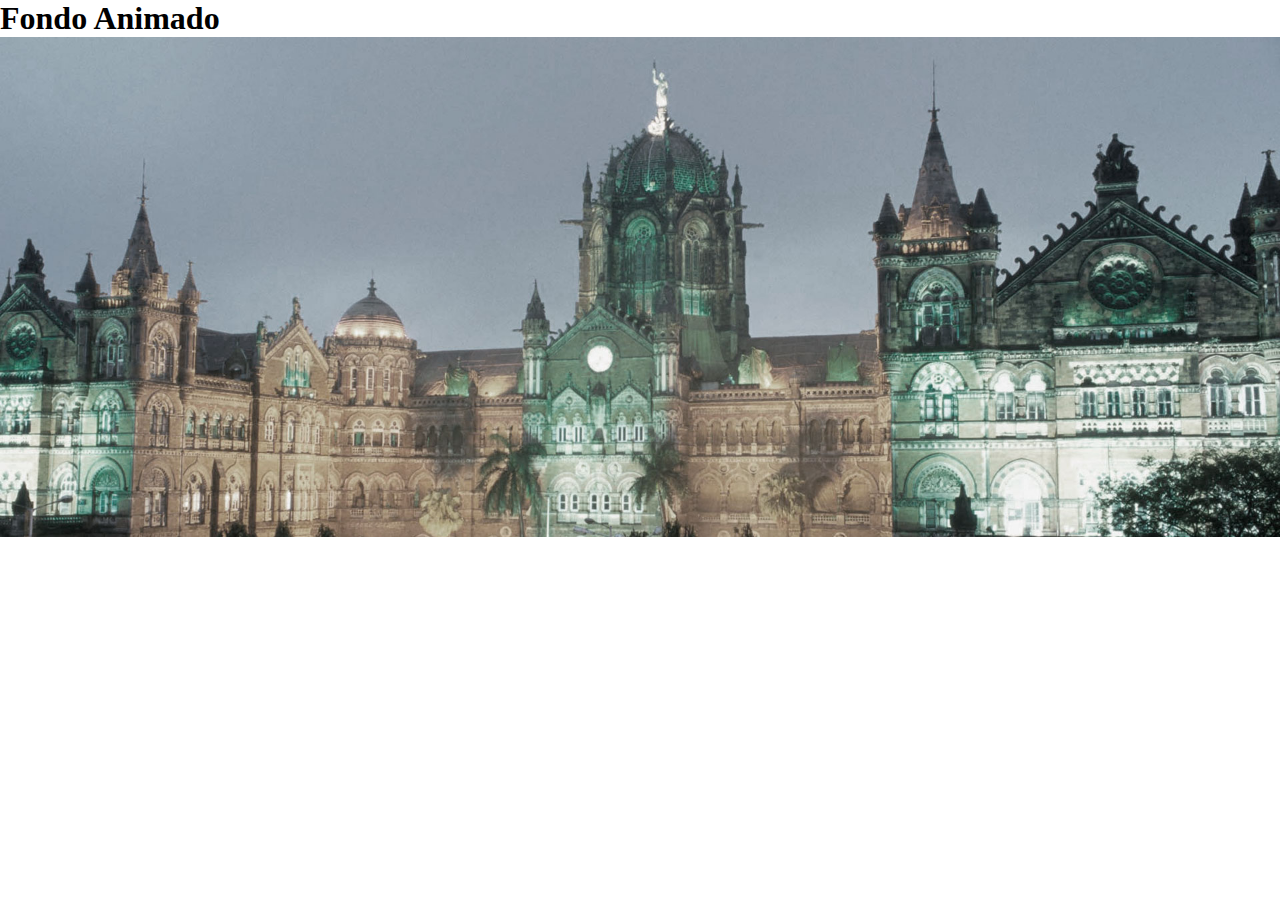
<file: Animación Css/Sin Código/01.Animación/index.html>
<!DOCTYPE html>
<html>
  <head>
    <meta charset="utf-8" />
    <title>Documento sin título</title>
    <link rel="stylesheet" href="./css/estilos.css" />
  </head>

  <body>
    <h1>Fondo Animado</h1>
    <div id="fondo1"></div>
    <div id="fondo2"></div>
    <div id="fondo3"></div>
    <div id="fondo4"></div>
  </body>
</html>
</file>
<file: Curso de CSS/css/style.css>
/* 
Comentario en CSS

Regla CSS consta de 2 partes 
 1) el selector
 2) bloque de declaraciones: {
  atributo: valor;
  atributo-de-mas-dos-palabras: otro-valor;
}
*/

/* Son mala práctica por que son bloqueantes a la hora de que el navegador lee esta instrucción */
@import url("otro-hoja.css");

h1 {
  color: orangered;
  background-color: black;
}

/* 
  Links de referencia y documentación
  https://es.wikipedia.org/wiki/Hoja_de_estilos_en_cascada
  https://www.w3.org/html/logo/
  https://www.w3.org/standards/webdesign/htmlcss.html
  https://www.w3.org/TR/css-2020/
  https://developer.mozilla.org/es/docs/Web/CSS
  https://cssreference.io/
  https://caniuse.com/
  https://codeguide.co/
*/

/* 
Selectores Básicos
  1) Etiquetas - son elementos html
  2) Identificadores - atributo id - #
  3) Clases - atributo class - .
*/

p {
  color: midnightblue;
}

/* Dar estilos con Id se considera un AntiPatrón */
#parrafo-dos {
  background-color: skyblue;
}

/* Dar estilos con clases nos permite reutilizar nuestro código CSS */
.bg-skyblue {
  background-color: skyblue;
}

.bg-steelblue {
  background-color: steelblue;
}

.text-20 {
  font-size: 20px;
}

.text-32 {
  font-size: 32px;
}

.text-white {
  color: white;
}

.hijos-directos > li {
  background-color: thistle;
}

.hijos-descendientes b {
  background-color: thistle;
}

/* Los selectores de hermanos van a aplicar a los elementos que son hermanos y que estén por debajo del elemento de referencia */
.hermanos-general ~ li {
  background-color: thistle;
}

.hermanos-adyacentes + li {
  background-color: thistle;
}

/* Selectores de atributos */
.selectores-atributos a[href] {
  color: orangered;
}

.selectores-atributos a[target="_blank"] {
  font-weight: bold;
}

/* El comodín del * aplica el estilo si contiene el texto en cuestión en cualquier parte */
.selectores-atributos a[href*="jonmircha"] {
  font-size: 24px;
}

/* El comodín del ^ aplica el estilo si contiene el texto en cuestión al inicio */
.selectores-atributos a[href^="http://"]
{
  text-decoration: none;
}

/* El comodín del $ aplica el estilo si contiene el texto en cuestión al final */
.selectores-atributos a[href$=".com"] {
  background-color: black;
}

/* El comodín del ~ aplica el estilo si contiene el texto en cuestión en una lista separada por espacios */
.selectores-atributos a[class~="cursos"] {
  background-color: midnightblue;
}

/* El comodín del | aplica el estilo si contiene el texto en cuestión en una lista separada por espacios y que despues del texto en cuestión venga un guión medio - */
.selectores-atributos a[class|="menu"] {
  font-style: italic;
}

/* Selector Universal */
* {
  font-family: sans-serif;
}

.selector-universal * {
  font-size: 24px;
}

/* 
Pseudoclases - Dan estilos dependiendo del contexto, posición o estado del elemento
https://developer.mozilla.org/es/docs/Web/CSS/Pseudo-classes
*/

.form-pseudoclases *:required {
  border-color: yellow;
}

.form-pseudoclases *:valid {
  border-color: green;
}

.form-pseudoclases *:invalid {
  border-color: red;
}

.form-pseudoclases *:focus {
  background-color: skyblue;
}

.form-pseudoclases *:disabled {
  background-color: pink;
}

.menu-pseudoclases a:visited {
  color: olive;
}

.menu-pseudoclases a:hover {
  color: orange;
}

.p-pseudoclases:hover {
  font-size: 20px;
}

#temario-css:target {
  background-color: lightgreen;
}

.lista-pseudoclases li:first-child {
  color: green;
}

.lista-pseudoclases li:last-child {
  color: violet;
}

.lista-pseudoclases li:nth-child(3) {
  color: navy;
}

.lista-pseudoclases li:nth-child(4n) {
  font-size: 20px;
}

.lista-pseudoclases li:nth-child(3n + 1) {
  font-weight: bold;
}

.lista-pseudoclases li:nth-child(even) {
  background-color: yellow;
}

.lista-pseudoclases li:nth-child(odd) {
  background-color: orange;
}

.articulo-pseudoclases p:first-of-type {
  background-color: pink;
}

.articulo-pseudoclases p:last-of-type {
  background-color: violet;
}

.articulo-pseudoclases p:nth-of-type(3) {
  background-color: fuchsia;
}

.articulo-pseudoclases *:not(p) {
  background-color: beige;
}

/*
Pseudoelementos - Dan estilos a partes específicas de un elemento, se usa el :: para diferenciarlos de las pseudoclases
https://developer.mozilla.org/es/docs/Web/CSS/Pseudoelementos
*/

.saga-geminis::before {
  content: "🤼‍♂️";
}

.saga-geminis::after {
  content: "♊";
}

.saga-precio::before {
  content: "$";
  font-weight: bold;
}

.saga-precio::after {
  content: "USD";
  font-weight: bold;
}

.p-pseudoelementos::first-letter {
  font-weight: bold;
  font-size: 32px;
}

.p-pseudoelementos::first-line {
  color: coral;
}

.p-pseudoelementos::selection {
  color: greenyellow;
  background-color: black;
}

.input-pseudoelementos::placeholder {
  color: green;
}

/* Agrupar Selectores */
.form-agrupar-selectores input[type="text"],
.form-agrupar-selectores input[type="email"],
.form-agrupar-selectores textarea {
  border-color: yellow;
  border-width: 2px;
  border-style: dashed;
  background-color: black;
  font-size: 20px;
  display: block;
  width: 300px;
}

/* 
El Algoritmo de CSS: Es la forma en que el navegador aplica los estilos al documento HTML. Es vital entender este concepto para que entiendas como se aplican y en algunas ocasiones se sobreescriben las reglas CSS.
  1) La Cascada.
  2) La Especificidad.
  3) La Herencia.

La Cascada es el mecanismo en que el navegador aplica los estilos. Y toma en cuenta lo siguiente en este orden:
  1) El Origen del Código:
    - El User Agent (los estilos por defecto del navegador)
    - Personalizaciones del usuario.
    - Los estilos del autor.
  2) La Especificidad del Selector
  3) Orden de Aparición

La Especificidad es el peso que tiene un selector cuando hay conflicto de estilos. Se calcula de la siguiente forma:
  Etiquetas y pseudoelementos -------------- 0,0,0,1
  Clases, atributos y pseudoclases ------------0,0,1,0
  Identificadores -------------------------------0,1,0,0
  Estilos en línea--------------------------------1,0,0,0
  !important ------------------Rompe la especificidad

La Herencia, es la capacidad de un selector de obtener (heredar) los valores de sus ancestros más cercanos, para aplicarla se usa el valor inherit, si queremos evitarla podemos asignar otro valor o inicializar la propiedad en cuestión con el valor initial

https://web.dev/learn/css/inheritance/#which-properties-are-inheritable
*/

blockquote#cita-marco.cita-marco {
  background-color: lightsteelblue;
}

blockquote {
  background-color: burlywood;
}

#cita-marco {
  background-color: lightgreen;
}

blockquote.cita-marco {
  background-color: tomato;
}

.cita-marco {
  background-color: cornflowerblue;
}

.cita-marco {
  background-color: mediumaquamarine !important;
}

blockquote#cita-marco {
  background-color: lightsalmon;
}

.cita-marco {
  background-color: moccasin !important;
  background-color: darkorange !important;
  font-size: 32px;
  border-style: dotted;
  border-color: red;
}

.cita-marco cite {
  background-color: pink;
  background-color: inherit;
  font-size: 24px;
  font-size: initial;
  border-style: inherit;
  border-color: inherit;
}

/* 
https://autoprefixer.github.io/
https://caniuse.com/

Prefijos de los navegadores
-webkit-user-select: none;
-moz-user-select: none;
-ms-user-select: none;
user-select: none;
*/
</file>
<file: Grid Css/css/estilos.css>
* {
    padding: 0;
    margin: 0;
    box-sizing: border-box;
}
body {
    margin-top: 10px;
    display: grid;
    grid-template-columns: repeat(4, 1fr);
    grid-gap: 10px;
}

.nav {
    grid-column: span 4;
    width: 100%;
    background-color: rgb(135, 135, 199);
    text-align: center;
    display: block;
    height: 80px;
}
</file>
<file: Ejercicios/Day1/css/estilos.css>
* {
  margin: 0px;
  padding: 0px;
  box-sizing: border-box;
}
.contenedor {
  margin: 10% auto;
  height: 400px;
  width: 400px;
  display: flex;
  flex-direction: column;
  justify-content: center;
  align-items: center;
  font-family: "Courier New", "Courier", sans-serif;
  color: #fff;
  background: linear-gradient(to top right, #43389f 0%, #4ec6ca 100%);
}
.numeros {
  position: relative;
  height: 100px;
  width: 200px;
  display: flex;
}
.uno {
  height: 100px;
  width: 24px;
  border-radius: 3px;
  background-color: #fff;
  box-shadow: 0 0 13px rgba(0, 0, 0, 0.2);
  z-index: 10;
}
.uno::before {
  content: "";
  position: absolute;
  height: 40px;
  width: 25px;
  background-color: #fff;
  transform: rotate(50deg);
  border-radius: 3px;
  left: -18px;
  top: 2px;
}
.cero1,
.cero2 {
  position: absolute;
  z-index: 8;
  top: 0;
  left: 17px;
  height: 100px;
  width: 100px;
  border-radius: 50%;
  border: 24px solid #fff;
  box-shadow: 0 0 13px 0 rgba(0, 0, 0, 0.2);
}
.cero2 {
  z-index: 6;
  left: 100px;
}
h1 {
  font-size: 100px;
  font-weight: bold;
}
h4 {
  font-size: 90px;
}
</file>
<file: Ejercicios/Day1/css/style.css>
* {
  margin: 0px;
  padding: 0%;
  box-sizing: border-box;
  font-family: "Courier New", "Courier", sans-serif;
}
:root {
  --blanco: rgba(255, 255, 255, 0.901);
  --color1: #43389f;
  --color2: #4ec6ca;
}
.contenedor {
  margin: 10% 35%;
  width: 400px;
  height: 400px;
  background: linear-gradient(to top right, var(--color1) 0%, var(--color2) 100%);
  display: flex;
  flex-direction: column;
  justify-content: center;
  align-items: center;
  color: var(--blanco);
}
.numeros {
  position: relative;
  height: 100px;
  width: 200px;
  display: flex;
}
.uno {
  height: 100px;
  width: 24px;
  background-color: var(--blanco);
  position: absolute;
  border-radius: 3px;
  z-index: 10;
  box-shadow: 0 0 13px rgba(0, 0, 0, 0.2);
}
.uno2 {
  height: 20px;
  position: absolute;
  width: 40px;
  background-color: var(--blanco);
  border-radius: 3px;
  transform: rotate(140deg);
  left: -28px;
  top: 12px;
  z-index: 0;
}
.cero1,
.cero2 {
  position: absolute;
  height: 100px;
  width: 100px;
  border: 20px solid var(--blanco);
  border-radius: 50%;
  top: 0px;
  left: 20px;
  z-index: 4;
  box-shadow: 0 0 13px rgba(0, 0, 0, 0.2);
}
.cero2 {
  z-index: 8;
  left: 100px;
}
h1 {
  font-size: 100px;
  font-weight: bold;
}
h4 {
  font-size: 30px;
  font-weight: bold;
}
</file>
<file: Ejercicios/Day2/css/estilos.css>
* {
  margin: 0px;
  padding: 0px;
  box-sizing: border-box;
  background-color: green;
  text-align: center;
}
.menu {
  width: 400px;
  height: 400px;
  background-color: #3faf82;
  display: flex;
  flex-direction: column;
  justify-content: center;
  align-items: center;
  gap: 10px;
  margin: 10% auto;
}
div {
  background-color: aliceblue;
  width: 60px;
  height: 6px;
  box-shadow: 1px 6px 80px black;
  transition: all 1s;
}
.menu:active div:nth-child(2) {
  transform: scale(0);
  opacity: 0;
}
/* Animaciones de Inicio De barras EN ACTIVO */
.menu:active div:nth-child(1) {
  animation: bar1 1s ease-in-out forwards;
}
@keyframes bar1 {
  50% {
    transform: translateY(16px);
  }
  100% {
    transform: translateY(16px) rotate(45deg);
  }
}
.menu:active div:nth-child(3) {
  animation: bar2 1s ease-in-out forwards;
}
@keyframes bar2 {
  50% {
    transform: translateY(-16px);
  }
  100% {
    transform: translateY(-16px) rotate(135deg);
  }
}
/* Animaciones de Retorno de Barras Desactivo */
.menu div:nth-child(1) {
  animation: bar1rev 1s ease-in-out;
}
@keyframes bar1rev {
  0% {
    transform: translateY(16px) rotate(45deg);
  }
  50% {
    transform: translateY(16px);
  }
  100% {
    transform: translateY(0px);
  }
}
.menu div:nth-child(3) {
  animation: bar2rev 1s ease-in-out;
}
@keyframes bar2rev {
  0% {
    transform: translateY(-16px) rotate(135deg);
  }
  50% {
    transform: translateY(-16px);
  }
  100% {
    transform: translateY(0px);
  }
}

.menu .no-active {
  animation: none;
}
</file>
<file: Ejercicios/Day3/css/Style.css>
* {
  margin: 0px;
  padding: 0px;
  box-sizing: border-box;
  background-color: gray;
}
body {
  text-align: center;
}
.container {
  width: 400px;
  height: 400px;
  background: linear-gradient(to top right, rgba(27, 26, 26, 0.463) 0%, black 100%);
  margin: 10% auto;
}
.circle {
  position: relative;
  width: 180px;
  height: 180px;
  border-radius: 50%;
  top: 100px;
  left: 100px;
  overflow: hidden;
}
.sky {
  position: absolute;
  z-index: 0;
  top: 0;
  left: 0;
  height: 124px;
  width: 180px;
  background: #7ddffc;
  animation: sky-turns-black 4s infinite;
}
.sun {
  z-index: 2;
  position: absolute;
  top: 7px;
  left: 74px;
  width: 34px;
  height: 34px;
  border-radius: 50%;
  background: #ffef00;
  animation: sun-goes-down 4s infinite;
}
.left {
  position: absolute;
  top: 67px;
  left: 35px;
  height: 57px;
  width: 116px;
  background: #f4f4f4;
  clip-path: polygon(0% 100%, 100% 100%, 50% 0%);
  animation: pyramide-shading 4s infinite;
}
.rigth {
  position: absolute;
  top: 67px;
  left: 93px;
  height: 57px;
  width: 58px;
  background: #dddada;
  clip-path: polygon(30% 100%, 100% 100%, 0% 0%);
  animation: pyramide-shading 4s r infinite reverse;
}
.shadow {
  position: absolute;
  z-index: 2;
  top: 124px;
  left: -80px;
  height: 30px;
  width: 360px;
  background: rgba(0, 0, 0, 0.2);
  transform-origin: 50% 0%;
  clip-path: polygon(115px 0%, 231px 0%, 80% 100%);
  animation: shadow-on-the-floor 4s infinite;
}
.ground {
  z-index: 1;
  position: absolute;
  bottom: 0;
  left: 0;
  right: 0;
  height: 56px;
  background: #f0de75;
  animation: fading-sand 4s infinite;
}

@keyframes sun-goes-down {
  0% {
    background: #f57209;
    transform: rotate(-70deg);
  }

  30% {
    background: #ffef00;
    transform: rotate(-28deg);
  }

  70% {
    background: #ffef00;
  }

  100% {
    background: #f57209;
    transform: rotate(70deg);
  }
}

@keyframes sky-turns-black {
  0% {
    background: #272c34;
  }

  30% {
    background: #7ddffc;
  }

  70% {
    background: #7ddffc;
  }

  100% {
    background: #272c34;
  }
}

@keyframes pyramide-shading {
  0% {
    background: #272c34;
  }

  30% {
    background: #f4f4f4;
  }

  70% {
    background: #dddada;
  }

  100% {
    background: #272c34;
  }
}

@keyframes shadow-on-the-floor {
  0% {
    transform: scaleY(0);
    clip-path: polygon(115px 0%, 231px 0%, 100% 100%);
  }

  30% {
    transform: scaleY(1);
    clip-path: polygon(115px 0%, 231px 0%, 80% 100%);
  }

  55% {
    transform: scaleY(0.4);
  }

  75% {
    transform: scaleY(1);
  }

  100% {
    transform: scaleY(0);
    clip-path: polygon(115px 0%, 231px 0%, 0% 100%);
  }
}

@keyframes fading-sand {
  0% {
    background: #272c34;
  }

  30% {
    background: #f0de75;
  }

  70% {
    background: #f0de75;
  }

  100% {
    background: #272c34;
  }
}
</file>
<file: Animación Css/Con Código/01.Animación/css/estilo.css>
* {
  margin: 0;
  padding: 0;
}

@keyframes miAnimacion {
  0% {
    opacity: 1;
  }

  20% {
    opacity: 1;
  }

  30% {
    opacity: 0;
  }

  90% {
    opacity: 0;
  }

  100% {
    opacity: 1;
  }
}

@-webkit-keyframes miAnimacion {
  0% {
    opacity: 1;
  }

  20% {
    opacity: 1;
  }

  30% {
    opacity: 0;
  }

  90% {
    opacity: 0;
  }

  100% {
    opacity: 1;
  }
}

@-moz-keyframes miAnimacion {
  0% {
    opacity: 1;
  }

  20% {
    opacity: 1;
  }

  30% {
    opacity: 0;
  }

  90% {
    opacity: 0;
  }

  100% {
    opacity: 1;
  }
}

#fondo1 {
  position: absolute;
  width: 100%;
  height: 100vh;
  background: url(../img/background4.jpg);
  animation: miAnimacion 5s linear 5s infinite;
  -webkit-animation: miAnimacion52s linear 18s infinite;
  -moz-animation: miAnimacion 5s linear 18s infinite;
}

#fondo2 {
  position: absolute;
  width: 100%;
  height: 100vh;
  background: url(../img/background2.jpg);
  background-size: cover;
  animation: miAnimacion 2s linear 5s infinite;
  -webkit-animation: miAnimacion 5s linear 12s infinite;
  -moz-animation: miAnimacion 5s linear 12s infinite;
}

#fondo3 {
  position: absolute;
  width: 100%;
  height: 100vh;
  background: url(../img/background3.jpg);
  background-size: cover;
  animation: miAnimacion 5s linear 6s infinite;
  -webkit-animation: miAnimacion 5s linear 6s infinite;
  -moz-animation: miAnimacion 5s linear 6s infinite;
}

#fondo4 {
  position: absolute;
  width: 100%;
  height: 100vh;
  background: url(../img/background.jpg);
  animation: miAnimacion 5s linear 5s infinite;
  -webkit-animation: miAnimacion 5s linear 0s infinite;
  -moz-animation: miAnimacion 5s linear 0s infinite;
}
</file>
<file: Animación Css/Con Código/04.menuAcordeon/css/estilo.css>
*{
	margin:0;
	padding:0;
	list-style:none;
	text-decoration:none;
	font-family:sans-serif;
	}
	
/*Inicia el acordeón*/

#acordeon input{
	display:none;
	}

#acordeon label{
	display:block;
	width:100%;
	line-height:80px;
	text-align:center;
	background:#ccc;
	border:1px solid #555;
	cursor:pointer;
	}
	
#acordeon h1{
	padding:5%;
	}

#acordeon img{
	padding:0% 5%;
	}
	
#acordeon p{
	width:90%;
	padding:5%;
	text-align:justify;
	}
	
#acordeon div{
	position:relative;
	height:0px;
	overflow:hidden;
	transition:height .5s;
	}
	
input#bloque1:checked ~ #cont1{
	height:304px;
	}
	
input#bloque2:checked ~ #cont2{
	height:304px;
	}
	
input#bloque3:checked ~ #cont3{
	height:304px;
	}
</file>
<file: Animación Css/Con Código/05.Slide/css/slide.css>
*{
	margin:0;
	padding:0;
	text-decoration:none;
	list-style:none;
}

/*--SLIDE--*/

#slide{
	position:relative;
	margin:auto;
	width:1000px;
	height:301px;
	}
	
#slide ul{
	position:relative;
	top:0;
	left:0;
	width:1000px;
	height:301px;
	background:url(../img/slide01.jpg);
	}
	
#slide ul li img{
	position:absolute;
	opacity:0;
	left:0;
	transition:opacity 1s ease-out;	
	}
		
#slide ul li label{
	position:relative;
	z-index:3;
	top:304px;
	left:440px;
	float:left;
	width:10px;
	height:10px;
	margin:0 2px;
	background:blue;
	border:3px solid white;
	cursor:pointer;
	border-radius:100%;
	}
	
#slide ul li label:hover{
	background:#aaa;
	}
	
#slide ul li label:active{
	background:magenta;
	}
	
#slide ul li input{
	display:none;
	}
	
#slide ul li input#boton-1:checked ~ #foto01{
	opacity:1;	
	}
	
#slide ul li input#boton-2:checked ~ #foto02{
	opacity:1;	
	}
	
#slide ul li input#boton-3:checked ~ #foto03{
	opacity:1;	
	}
	
#slide ul li input#boton-4:checked ~ #foto04{
	opacity:1;	
	}
	
#slide ul li input#boton-5:checked ~ #foto05{
	opacity:1;	
	}
	
	
#botoneraSlide{
	position:relative;
	margin:auto;
	width:1000px;
	height:26px;
	background:url(../img/backBotonesSlide.jpg);	
	}
</file>
<file: Animación Css/Con Código/06.Galería/css/galeria.css>
*{
	margin:0;
	padding:0;
	text-decoration:none;
	list-style:none;
	font-family:sans-serif;
	}
	
section#galeria{
	position:relative;
	margin:auto;
	width:1000px;
	height:299px;
	background:white;
	}
	
section#galeria ul#cajaGaleria{
	position:relative;
	width:935px;
	margin:auto;
	top:18px;
	height:262px;
	background:white;
	box-shadow:0px 0px 30px #222;	
	}

section#galeria ul#cajaGaleria li div{
	position:absolute;
	opacity:0;
	right:20px;
	top:22px;
	transition:all .2s ease-out;
	-webkit-transition:all .2s ease-out;
	-moz-transition:all .2s ease-out;
	}	
	
section#galeria ul#cajaGaleria li div#galeria00{
	opacity:1;
	
	}
	
section#galeria ul#cajaGaleria li div h1{
	position:absolute;
	z-index:1;
	top:20px;
	left:20px;
	color:white;
	font-weight:100;
	}
	
section#galeria ul#cajaGaleria li div p{
	position:absolute;
	z-index:1;
	bottom:4px;
	background:rgba(0,0,0,.4);
	color:white;
	width:97.2%;
	line-height:60px;
	padding-left:20px;
	}
	
section#galeria ul#cajaGaleria li label{
	position:relative;
	z-index:3;
	width:151px;
	height:72px;
	top:22px;
	left:15px;
	margin:2px 0;
	cursor:pointer;
	}

section#galeria ul#cajaGaleria li input{
	display:none;
	}
	
input#btn01:checked ~ #galeria01{
	opacity:1;
	z-index:1;
	}
	
input#btn02:checked ~ #galeria02{
	opacity:1;
	z-index:1;
	}
	
input#btn03:checked ~ #galeria03{
	opacity:1;
	z-index:1;
	}
</file>
<file: Animación Css/Con Código/07.Integración/css/estilo.css>
*{
	margin:0;
	padding:0;
	text-decoration:none;
	list-style:none;
	font-family:sans-serif;
	}
	
/*-------------------------------*/	
/*-------------------------------*/	
/*--CABEZOTE--*/
	
header{
	position:relative;
	margin:auto;
	width:1000px;
	height:83px;
	background:url(../img/cabezote.jpg);
	}
	
#logo{
	position:absolute;
	top:17px;
	left:15px;
	width:188px;
	height:47px;
	}
	
/*--FIN CABEZOTE--*/
/*-------------------------------*/	
/*-------------------------------*/
/*--BARRA DE NAVEGACIÓN--*/

nav{
	position:relative;
	margin:auto;
	width:1000px;
	height:45px;
	border-bottom:1px solid #bcd1cb;
	background:url(../img/nav.jpg);
	}
	
nav ul{
	position:absolute;
	top:0;
	left:0;
	width:500px;
	height:45px;
	}
	
nav ul li{
	float:left;
	width:124px;
	line-height:45px;
	text-align:center;
	font-size:14px;
	color:white;
	border-right:1px solid #bcd1cb;
	}
	
/*--FIN BARRA DE NAVEGACIÓN--*/
/*-------------------------------*/	
/*-------------------------------*/
/*--SLIDE--*/

#slide{
	position:relative;
	margin:auto;
	width:1000px;
	height:301px;
	}
	
/*--FIN SLIDE--*/
/*-------------------------------*/	
/*-------------------------------*/
/*--BOTONERA SLIDE--*/

#botoneraSlide{
	position:relative;
	margin:auto;
	width:1000px;
	height:26px;
	background:url(../img/backBotonesSlide.jpg);
	}
	
#botoneraSlide ul{
	position:relative;
	margin:auto;
	width:100px;
	height:26px;
	}
	
#botoneraSlide ul li{
	float:left;
	width:10px;
	height:10px;
	border-radius:100%;
	background:#232d80;	
	border:3px solid white;
	margin:3px 2px;
	}
	
/*--FIN BOTONERA SLIDE--*/
/*-------------------------------*/	
/*-------------------------------*/
/*--SECTION INICIO--*/

section#inicio{
	position:relative;
	margin:auto;
	width:1000px;
	height:299px;
	background:white;
	}
	
section#inicio ul li{
	float:left;
	width:333px;
	height:299px;
	}
	
section#inicio ul li h1{
	margin:23px 27px;
	font-weight:100;
	font-size:25px;
	}
	
section#inicio ul li p{
	margin:23px 28px;
	font-size:15px;
	}
	
section#inicio ul li img{
	margin:1px 29px;
	width:273px;
	height:83px;
	background:silver;	
	}

/*--FIN SECTION INICIO--*/
/*-------------------------------*/	
/*-------------------------------*/	
/*--SECTION QUIENES SOMOS--*/

section#quienesSomos{
	position:relative;
	margin:auto;
	width:1000px;
	height:299px;
	/*background:url(../img/quienesSomos.jpg);*/
	background:white;
	}

section#quienesSomos h1{
	position:relative;
	top:15px;
	left:27px;
	color:#1f1d21;
	font-weight:100;
	}
	
section#quienesSomos hr{
	position:relative;
	top:20px;
	width:950px;
	margin:auto;
	border:1px solid #c6c6c6c6;
	}

section#quienesSomos p{
	position:relative;
	top:40px;
	width:950px;
	margin:auto;
	color:#414042;
	text-align:justify;
	}
	
section#quienesSomos img{
	float:left;
	width:272px;
	margin-right:20px;
	margin-bottom:20px;
	}
	
/*--FIN SECTION QUIENES SOMOS--*/
/*-------------------------------*/	
/*-------------------------------*/	
/*--SECTION SERVICIOS--*/

section#servicios{
	position:relative;
	margin:auto;
	width:1000px;
	height:299px;
	background:white;
	}
	
section#servicios #cajaServicios{
	position:relative;
	width:935px;
	margin:auto;
	top:18px;
	height:262px;
	background:white;
	box-shadow:0px 0px 30px #222;
	}
	
section#servicios #cajaServicios ul#lista{
	position:absolute;
	top:20px;
	left:15px;
	width:151px;
	height:220px;
	}

section#servicios #cajaServicios ul#lista li{
	width:151px;
	height:72px;
	margin:2px 0;
	cursor:pointer;
	}
	
section#servicios #cajaServicios ul#visor{
	position:absolute;
	top:20px;
	right:20px;
	width:732px;
	height:220px;
	}
	
section#servicios #cajaServicios ul#visor li{
	position:absolute;
	top:0px;
	left:0px;
	width:732px;
	height:220px;	
	}
	
section#servicios #cajaServicios ul#visor li h1{
	position:absolute;
	z-index:1;
	top:20px;
	left:20px;
	color:#4d545a;
	font-weight:100;
}

section#servicios #cajaServicios ul#visor li p{
	position:absolute;
	z-index:1;
	bottom:0;
	background:rgba(0,0,0,.7);
	color:white;
	width:97%;
	line-height:60px;
	padding-left:20px;
}
	
	
/*--FIN SECTION SERVICIOS--*/
/*-------------------------------*/	
/*-------------------------------*/
/*--SECTION CONTACTENOS--*/

section#contactenos{
	position:relative;
	margin:auto;
	width:1000px;
	height:299px;
	background:white;
	}
	
section#contactenos form{	
	position:relative;
	margin:auto;
	top:32px;
	width:910px;
	height:232px;
	background:white;
	}

section#contactenos form input#nombre{
	position:absolute;
	padding:10px;
	width:272px;
	height:45px;
	background:#dce9d7;
	border:0;
	}
	
section#contactenos form input#email{
	position:absolute;
	top:81px;
	padding:10px;
	width:272px;
	height:45px;
	background:#dce9d7;
	border:0;
	}
	
section#contactenos form input#asunto{
	position:absolute;
	bottom:0px;
	padding:10px;
	width:272px;
	height:45px;
	background:#dce9d7;
	border:0;
	}
	
section#contactenos form #mensaje{
	position:absolute;
	right:0px;
	padding:10px;
	width:581px;
	height:128px;
	background:#dce9d7;
	border:0;
	}
	
section#contactenos form input#enviar{
	position:absolute;
	bottom:0px;
	right:0;
	padding:10px;
	width:604px;
	height:69px;
	background:#1a1d20;
	border:0;
	color:white;
	}

	
	
/*--FIN SECTION CONTACTENOS--*/
/*-------------------------------*/	
/*-------------------------------*/
/*--BOTTOM--*/

#bottom{
	position:relative;
	margin:auto;
	width:1000px;
	height:190px;
	background:url(../img/backBottom.jpg);
	}
	
#bottom ul li{
	float:left;
	width:250px;
	height:190px;
	}
	
#bottom ul li h1{
	margin:13px 18px;
	color:white;
	font-size:18px;
	font-weight:100;
	}
	
#bottom ul li ol{
	position:relative;
	top:15px;
	left:17px;
	width:190px;
	height:80px;
	background:rgbsa(255,0,0,.5);
	}
	
#bottom ul li ol li{
	height:20px;
	text-align:left;
	list-style:inside;
	font-size:15px;
	color:white;
	list-style-image:url(../img/list.png);
	}
	
#bottom ul li img{
	position:relative;
	top:15px;
	left:15px;
	width:95px;
	height:95px;
	border:4px solid white;
	background:url(../img/imgGaleria.jpg);
	background-size:cover;
	}
	
#bottom ul li ul{
	position:relative;
	top:11px;
	left:15px;
	width:200px;
	height:40px;
	}
	
#bottom ul li ul li{
	float:left;
	width:40px;
	height:40px;
	border-radius:100%;
	background:white;
	margin:5px;
	}
	
#bottom ul li ul li:first-child{
	background:url(../img/facebook.jpg);
	background-size:cover;
	}
	
#bottom ul li ul li:nth-child(2){
	background:url(../img/iconoGoogle.jpg);
	background-size:cover;
	}
	
#bottom ul li ul li:nth-child(3){
	background:url(../img/iconoPinterest.jpg);
	background-size:cover;
	}
	
#bottom ul li ul li:last-child{
	background:url(../img/iconoTwitter.jpg);
	background-size:cover;
	}
	
#bottom ul li ul li a{
	float:left;
	width:40px;
	height:40px;
	border-radius:100%;
	}
/*--FIN BOTTOM--*/
/*-------------------------------*/	
/*-------------------------------*/
/*--FOOTER--*/

footer{
	position:relative;
	margin:auto;
	width:1000px;
	height:62px;
	text-align:center;
	color:white;
	line-height:62px;
	font-size:15px;
	background:black;
	}
</file>
<file: Animación Css/Con Código/07.Integración/css/background.css>
@keyframes miAnimacion{
	
	0%{
		opacity:1;
		}
		
	20%{	
		opacity:1;
		}
		
	30%{
		opacity:0;
		}
		
	90%{
		opacity:0;
		}
		
	100%{
		opacity:1;
		}

	}
	
@-webkit-keyframes miAnimacion{
	
	0%{
		opacity:1;
		}
		
	20%{	
		opacity:1;
		}
		
	30%{
		opacity:0;
		}
		
	90%{
		opacity:0;
		}
		
	100%{
		opacity:1;
		}

	}
	
@-moz-keyframes miAnimacion{
	
	0%{
		opacity:1;
		}
		
	20%{	
		opacity:1;
		}
		
	30%{
		opacity:0;
		}
		
	90%{
		opacity:0;
		}
		
	100%{
		opacity:1;
		}

	}
	
#fondo1{
	position:absolute;
	width:100%;
	height:1080px;
	background:url(../img/background4.jpg);
	animation:miAnimacion 24s linear 18s infinite;
	-webkit-animation:miAnimacion 24s linear 18s infinite;
	-moz-animation:miAnimacion 24s linear 18s infinite;
	}
	
#fondo2{
	position:absolute;
	width:100%;
	height:1080px;
	background:url(../img/background2.jpg);
	background-size:cover;
	animation:miAnimacion 24s linear 12s infinite;
	-webkit-animation:miAnimacion 24s linear 12s infinite;
	-moz-animation:miAnimacion 24s linear 12s infinite;
	}
	
#fondo3{
	position:absolute;
	width:100%;
	height:1080px;
	background:url(../img/background3.jpg);
	background-size:cover;
	animation:miAnimacion 24s linear 6s infinite;
	-webkit-animation:miAnimacion 24s linear 6s infinite;
	-moz-animation:miAnimacion 24s linear 6s infinite;
	}
	
#fondo4{
	position:absolute;
	width:100%;
	height:1080px;
	background:url(../img/background.jpg);
	animation:miAnimacion 24s linear 0s infinite;
	-webkit-animation:miAnimacion 24s linear 0s infinite;
	-moz-animation:miAnimacion 24s linear 0s infinite;
	}
</file>
<file: Animación Css/Con Código/07.Integración/css/slide.css>
/*--SLIDE--*/

#slide{
	position:relative;
	margin:auto;
	width:1000px;
	height:301px;
	}
	
#slide ul{
	position:relative;
	top:0;
	left:0;
	width:1000px;
	height:301px;
	background:url(../img/slide01.jpg);
	}
	
#slide ul li img{
	position:absolute;
	opacity:0;
	left:0;
	transition:opacity 1s ease-out;	
	}
		
#slide ul li label{
	position:relative;
	z-index:3;
	top:304px;
	left:440px;
	float:left;
	width:10px;
	height:10px;
	margin:0 2px;
	background:blue;
	border:3px solid white;
	cursor:pointer;
	border-radius:100%;
	}
	
#slide ul li label:hover{
	background:#aaa;
	}
	
#slide ul li label:active{
	background:magenta;
	}
	
#slide ul li input{
	display:none;
	}
	
#slide ul li input#boton-1:checked ~ #foto01{
	opacity:1;	
	}
	
#slide ul li input#boton-2:checked ~ #foto02{
	opacity:1;	
	}
	
#slide ul li input#boton-3:checked ~ #foto03{
	opacity:1;	
	}
	
#slide ul li input#boton-4:checked ~ #foto04{
	opacity:1;	
	}
	
#slide ul li input#boton-5:checked ~ #foto05{
	opacity:1;	
	}
	
	
#botoneraSlide{
	position:relative;
	margin:auto;
	width:1000px;
	height:26px;
	background:url(../img/backBotonesSlide.jpg);	
	}
</file>
<file: Animación Css/Sin Código/01.Animación/css/estilos.css>
* {
  margin: 0px;
  padding: 0px;
  box-sizing: border-box;
}
#fondo1 {
  position: absolute;
  width: 100%;
  height: 500px;
  background: url(../img/background3.jpg);
  background-repeat: no-repeat;
  animation: animacion 10s linear 5s infinite;
}
#fondo2 {
  position: absolute;
  width: 100%;
  height: 500px;
  background: url(../img/background2.jpg);
  background-repeat: no-repeat;
  background-size: cover;
  animation: animacion 10s linear 0s infinite;
}
@keyframes animacion {
  0% {
    opacity: 1;
  }
  25% {
    opacity: 1;
  }
  50% {
    opacity: 0;
  }
  90% {
    opacity: 0;
  }
  100% {
    opacity: 1;
  }
}
</file>
